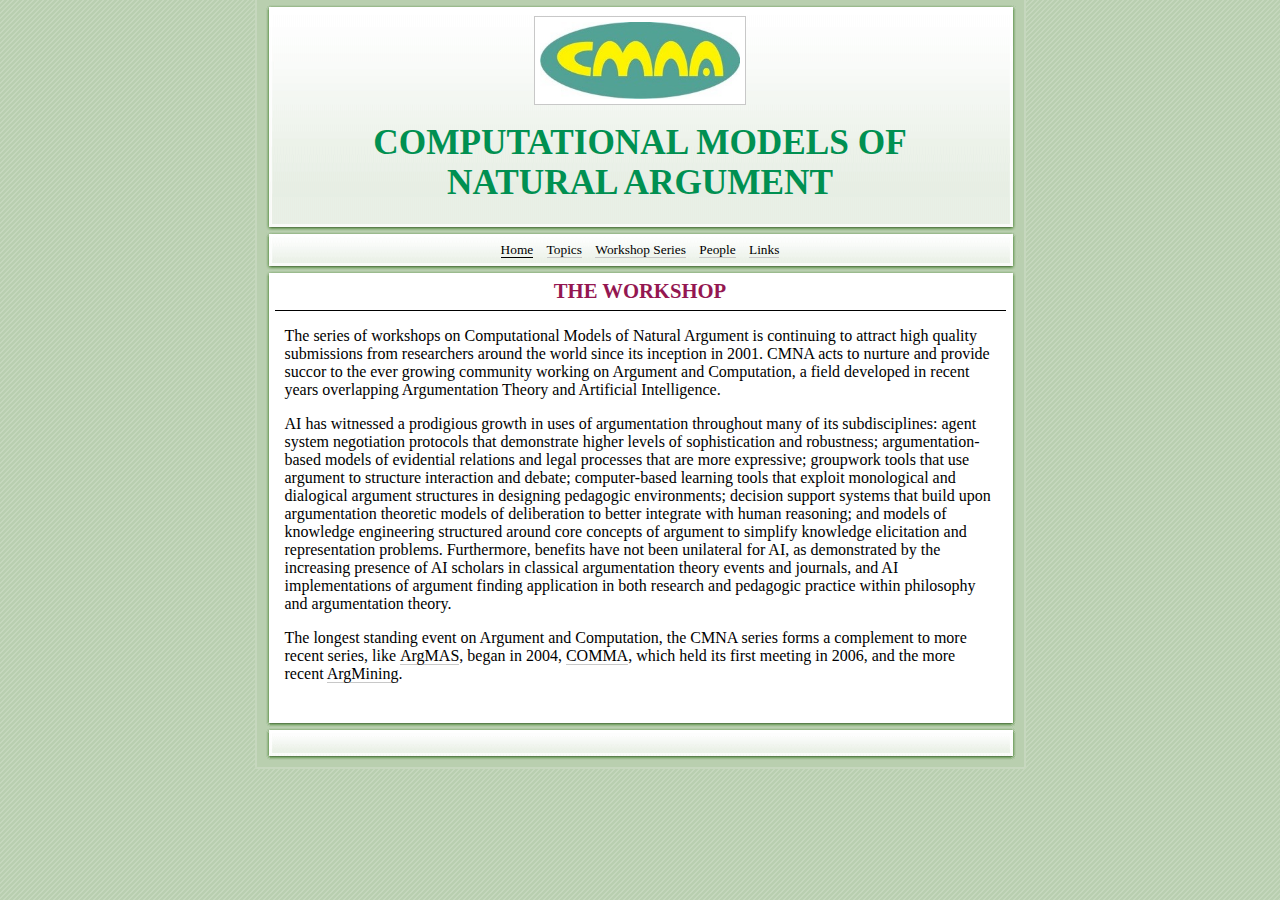
<file: index.html>
<!DOCTYPE html>
<html xmlns="http://www.w3.org/1999/xhtml" xml:lang="en" lang="en">
	<head>
		<meta charset="utf-8" />
				<title>The Workshop | Computational Models of Natural Argument</title>
		<meta name="robots" content="all" />
		<meta name="generator" content="Sandvox 2.9" />
		<meta name="viewport" content="width=772" />
		<meta http-equiv="X-UA-Compatible" content="IE=100" />
		<link rel="shortcut icon" type="image/x-icon" href="favicon.ico" />
<!--		<link rel="image_src" href="_Media/cmna-logo.jpeg" type="image/jpeg" />
		<link rel="apple-touch-icon" href="_Media/cmna-logo-2.jpeg" />-->
		<link rel="canonical" href="http://www.cmna.info/" />
		<link rel="stylesheet" type="text/css" href="sandvox_NeoNews_green/main.css" title="Neo News Green" /><!--[if lt IE 6]>
		<link rel="stylesheet" type="text/css" href="sandvox_NeoNews_green/ie.css" /><![endif]-->
		<!--
		Photo credits for this website's design: <http://www.cmna.info/sandvox_NeoNews_green/Credits.rtf>
		Licensing for this website's design:     <http://www.cmna.info/sandvox_NeoNews_green/License.rtf>
		-->
		
	</head>
	<body class="sandvox has-page-title no-sidebar no-custom-banner home-page no-IR" id="www_cmna_info" >
				<div id="page-container">
			<div id="page">
				<div id="page-top" class="has-logo has-title no-tagline">
					<div id="title">
						<span id="logo-container"><img id="logo" src="media/cmna-logo.jpeg" alt="cmna-logo" width="200" height="77" /></span>
						<h1 class="title"><span class="in"><span style="color: rgb(0, 144, 81);">Computational Models of Natural Argument</span></span></h1>
					</div><!-- title -->
					<div id="sitemenu-container">
						<div id="sitemenu">
							<h2 class="hidden">Site Navigation<a href="#page-content" rel="nofollow">[Skip]</a></h2>
							<div id="sitemenu-content">
								<ul>
									<li class="i1 o currentPage"><span class="in">Home</span></li>
									<li class="i2 e"><a href="topics.html" title="Topics"><span class="in">Topics</span></a></li>
									<li class="i3 o"><a href="workshops.html" title="Workshops"><span class="in">Workshop Series</span></a></li>
									<li class="i4 e"><a href="people.html" title="People"><span class="in">People</span></a></li>
									<li class="i5 o last-item last"><a href="links.html" title="Links"><span class="in">Links</span></a></li>
								</ul>
							</div> <!-- /sitemenu-content -->
						</div> <!-- /sitemenu -->
					</div> <!-- sitemenu-container -->
				</div> <!-- page-top -->
				<div class="clear below-page-top"></div>
				<div id="page-content" class="">
					<div id="main">
						<div id="main-top"></div>
						<div id="main-content">
							<h2 class="title"><span class="in"><strong><span style="color: rgb(148, 23, 81);">The Workshop</span></strong></span></h2>
							<div class="article">
								<div class="article-content">
									<div class="RichTextElement">
										<div><p style="font-size: 16px;">The series of workshops on Computational Models of Natural Argument is continuing to attract high quality submissions from researchers around the world since its inception in 2001. CMNA acts to nurture and provide succor to the ever growing community working on Argument and Computation, a field developed in recent years overlapping Argumentation Theory and Artificial Intelligence. </p><p style="font-size: 16px;">AI has witnessed a prodigious growth in uses of argumentation throughout many of its subdisciplines: agent system negotiation protocols that demonstrate higher levels of sophistication and robustness; argumentation-based models of evidential relations and legal processes that are more expressive; groupwork tools that use argument to structure interaction and debate; computer-based learning tools that exploit monological and dialogical argument structures in designing pedagogic environments; decision support systems that build upon argumentation theoretic models of deliberation to better integrate with human reasoning; and models of knowledge engineering structured around core concepts of argument to simplify knowledge elicitation and representation problems. Furthermore, benefits have not been unilateral for AI, as demonstrated by the increasing presence of AI scholars in classical argumentation theory events and journals, and AI implementations of argument finding application in both research and pedagogic practice within philosophy and argumentation theory. </p><p><span style="font-size: 16px;">The longest standing event on Argument and Computation, the CMNA series forms a complement to more recent series, like <a href="http://www.mit.edu/~irahwan/argmas/" target="_blank">ArgMAS</a>, began in 2004, <a href="http://www.comma-conf.org/" target="_blank">COMMA</a>, which held its first meeting in 2006, and the more recent <a href="https://argmining19.webis.de/past-workshops.html" target="_blank">ArgMining</a>.</span></p>
											</div>
									</div>
								</div> <!-- /article-content -->
								<div class="article-info">
								</div> <!-- /article-info -->
							</div> <!-- /article -->
						</div> <!-- main-content -->
						<div id="main-bottom"></div>
					</div> <!-- main -->
				</div> <!-- content -->
				<div class="clear below-content"></div>
				<div id="page-bottom">
					<div id="page-bottom-contents">
						
						<div class="hidden"> <a rel="nofollow" href="#title">[Back To Top]</a></div>
					</div>
				</div> <!-- page-bottom -->
			</div> <!-- container -->
			<div id="extraDiv1"><span></span></div><div id="extraDiv2"><span></span></div><div id="extraDiv3"><span></span></div><div id="extraDiv4"><span></span></div><div id="extraDiv5"><span></span></div><div id="extraDiv6"><span></span></div>
		</div> <!-- specific body type -->
		<script src="//ajax.aspnetcdn.com/ajax/jQuery/jquery-1.9.1.min.js"></script>
		<script>
		if (typeof jQuery === 'undefined') document.write('<scr'+'ipt src="resources/jquery-1.9.1.min.js"></scr'+'ipt>');
		</script>
		
		
	</body>
</html>
</file>
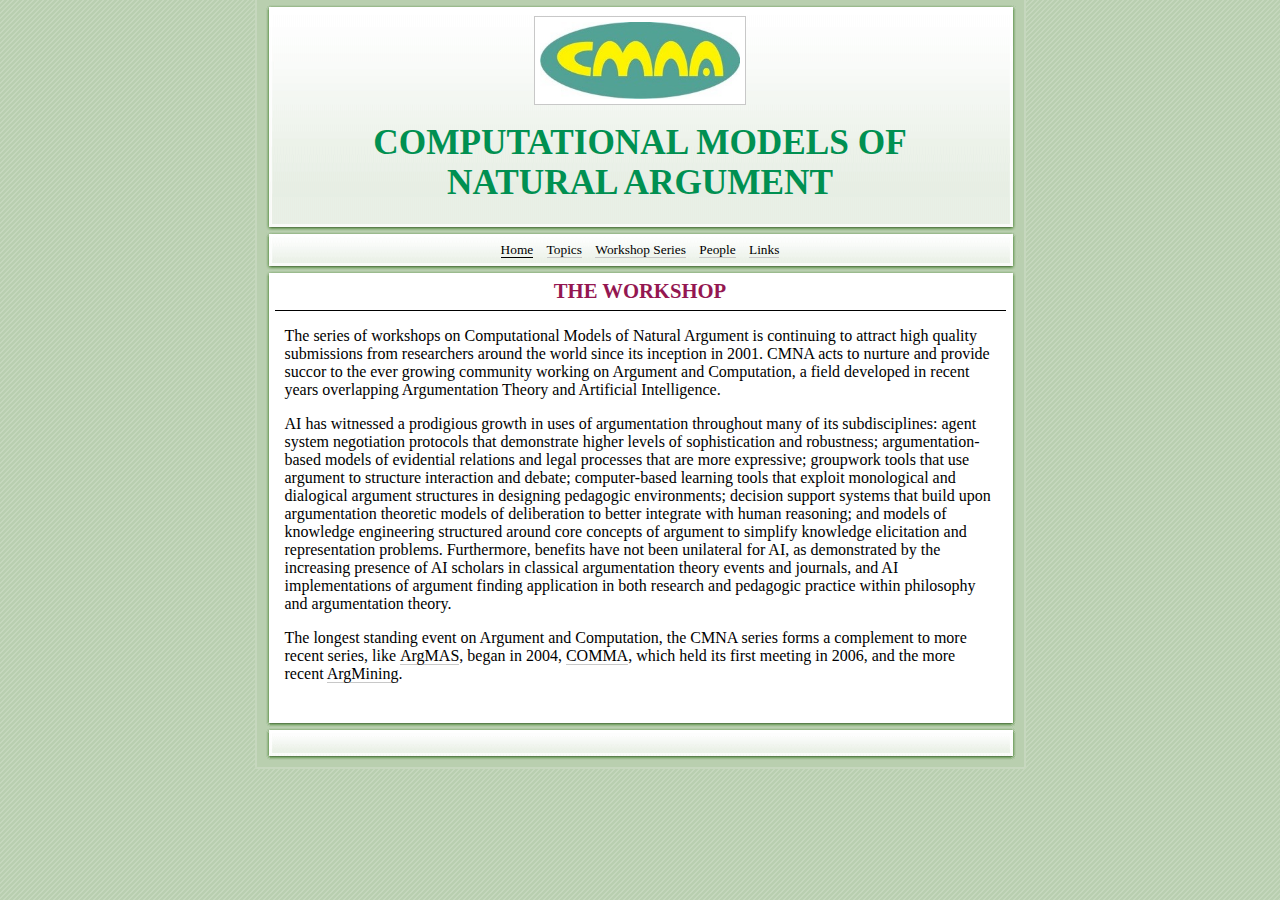
<file: docs/index.html>
<!DOCTYPE html>
<html xmlns="http://www.w3.org/1999/xhtml" xml:lang="en" lang="en">
	<head>
		<meta charset="utf-8" />
				<title>The Workshop | Computational Models of Natural Argument</title>
		<meta name="robots" content="all" />
		<meta name="generator" content="Sandvox 2.9" />
		<meta name="viewport" content="width=772" />
		<meta http-equiv="X-UA-Compatible" content="IE=100" />
		<link rel="shortcut icon" type="image/x-icon" href="favicon.ico" />
		<link rel="image_src" href="_Media/cmna-logo.jpeg" type="image/jpeg" />
		<link rel="apple-touch-icon" href="_Media/cmna-logo-2.jpeg" />
		<link rel="canonical" href="http://www.cmna.info/" />
		<link rel="stylesheet" type="text/css" href="sandvox_NeoNews_green/main.css" title="Neo News Green" /><!--[if lt IE 6]>
		<link rel="stylesheet" type="text/css" href="sandvox_NeoNews_green/ie.css" /><![endif]-->
		<!--
		Photo credits for this website's design: <http://www.cmna.info/sandvox_NeoNews_green/Credits.rtf>
		Licensing for this website's design:     <http://www.cmna.info/sandvox_NeoNews_green/License.rtf>
		-->
		
	</head>
	<body class="sandvox has-page-title no-sidebar no-custom-banner home-page no-IR" id="www_cmna_info" >
				<div id="page-container">
			<div id="page">
				<div id="page-top" class="has-logo has-title no-tagline">
					<div id="title">
						<span id="logo-container"><img id="logo" src="_Media/cmna-logo.jpeg" alt="cmna-logo" width="200" height="77" /></span>
						<h1 class="title"><span class="in"><span style="color: rgb(0, 144, 81);">Computational Models of Natural Argument</span></span></h1>
					</div><!-- title -->
					<div id="sitemenu-container">
						<div id="sitemenu">
							<h2 class="hidden">Site Navigation<a href="#page-content" rel="nofollow">[Skip]</a></h2>
							<div id="sitemenu-content">
								<ul>
									<li class="i1 o currentPage"><span class="in">Home</span></li>
									<li class="i2 e"><a href="topics.html" title="Topics"><span class="in">Topics</span></a></li>
									<li class="i3 o"><a href="workshops.html" title="Workshops"><span class="in">Workshop Series</span></a></li>
									<li class="i4 e"><a href="people.html" title="People"><span class="in">People</span></a></li>
									<li class="i5 o last-item last"><a href="links.html" title="Links"><span class="in">Links</span></a></li>
								</ul>
							</div> <!-- /sitemenu-content -->
						</div> <!-- /sitemenu -->
					</div> <!-- sitemenu-container -->
				</div> <!-- page-top -->
				<div class="clear below-page-top"></div>
				<div id="page-content" class="">
					<div id="main">
						<div id="main-top"></div>
						<div id="main-content">
							<h2 class="title"><span class="in"><strong><span style="color: rgb(148, 23, 81);">The Workshop</span></strong></span></h2>
							<div class="article">
								<div class="article-content">
									<div class="RichTextElement">
										<div><p style="font-size: 16px;">The series of workshops on Computational Models of Natural Argument is continuing to attract high quality submissions from researchers around the world since its inception in 2001. CMNA acts to nurture and provide succor to the ever growing community working on Argument and Computation, a field developed in recent years overlapping Argumentation Theory and Artificial Intelligence. </p><p style="font-size: 16px;">AI has witnessed a prodigious growth in uses of argumentation throughout many of its subdisciplines: agent system negotiation protocols that demonstrate higher levels of sophistication and robustness; argumentation-based models of evidential relations and legal processes that are more expressive; groupwork tools that use argument to structure interaction and debate; computer-based learning tools that exploit monological and dialogical argument structures in designing pedagogic environments; decision support systems that build upon argumentation theoretic models of deliberation to better integrate with human reasoning; and models of knowledge engineering structured around core concepts of argument to simplify knowledge elicitation and representation problems. Furthermore, benefits have not been unilateral for AI, as demonstrated by the increasing presence of AI scholars in classical argumentation theory events and journals, and AI implementations of argument finding application in both research and pedagogic practice within philosophy and argumentation theory. </p><p><span style="font-size: 16px;">The longest standing event on Argument and Computation, the CMNA series forms a complement to more recent series, like <a href="http://www.mit.edu/~irahwan/argmas/" target="_blank">ArgMAS</a>, began in 2004, <a href="http://www.comma-conf.org/" target="_blank">COMMA</a>, which held its first meeting in 2006, and the more recent <a href="https://argmining19.webis.de/past-workshops.html" target="_blank">ArgMining</a>.</span></p>
											</div>
									</div>
								</div> <!-- /article-content -->
								<div class="article-info">
								</div> <!-- /article-info -->
							</div> <!-- /article -->
						</div> <!-- main-content -->
						<div id="main-bottom"></div>
					</div> <!-- main -->
				</div> <!-- content -->
				<div class="clear below-content"></div>
				<div id="page-bottom">
					<div id="page-bottom-contents">
						
						<div class="hidden"> <a rel="nofollow" href="#title">[Back To Top]</a></div>
					</div>
				</div> <!-- page-bottom -->
			</div> <!-- container -->
			<div id="extraDiv1"><span></span></div><div id="extraDiv2"><span></span></div><div id="extraDiv3"><span></span></div><div id="extraDiv4"><span></span></div><div id="extraDiv5"><span></span></div><div id="extraDiv6"><span></span></div>
		</div> <!-- specific body type -->
		<script src="//ajax.aspnetcdn.com/ajax/jQuery/jquery-1.9.1.min.js"></script>
		<script>
		if (typeof jQuery === 'undefined') document.write('<scr'+'ipt src="_Resources/jquery-1.9.1.min.js"></scr'+'ipt>');
		</script>
		
		
	</body>
</html>
</file>
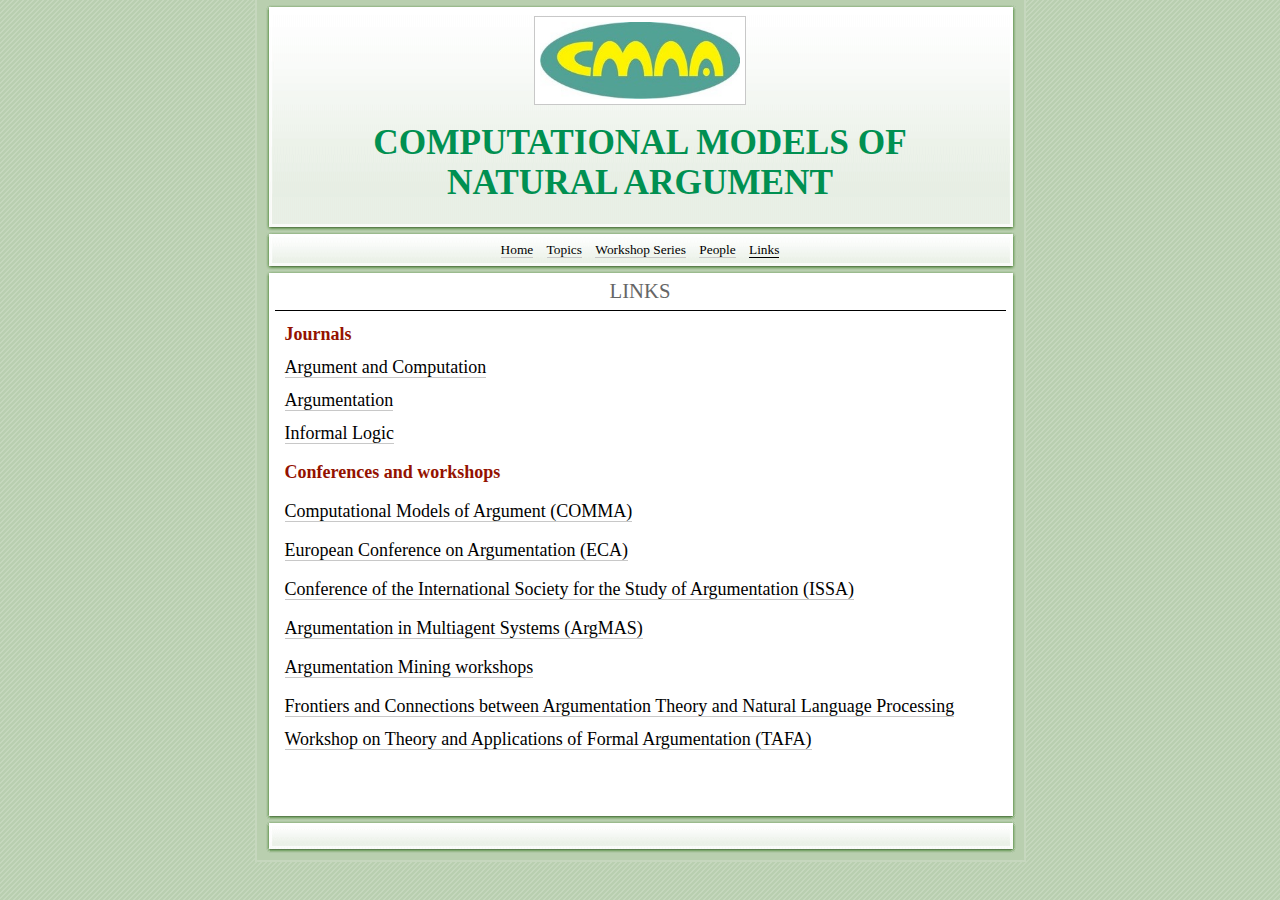
<file: links.html>
<!DOCTYPE html>
<html xmlns="http://www.w3.org/1999/xhtml" xml:lang="en" lang="en">
	<head>
		<meta charset="utf-8" />
				<title>Links | Computational Models of Natural Argument</title>
		<meta name="robots" content="all" />
		<meta name="generator" content="Sandvox 2.9" />
		<meta name="viewport" content="width=772" />
		<meta http-equiv="X-UA-Compatible" content="IE=100" />
		<link rel="shortcut icon" type="image/x-icon" href="favicon.ico" />
		<link rel="image_src" href="http://www.cmna.info/media/cmna-logo-archive.jpeg" type="image/jpeg" />
		<link rel="canonical" href="http://www.cmna.info/links.html" />
		<link rel="stylesheet" type="text/css" href="sandvox_NeoNews_green/main.css" title="Neo News Green" /><!--[if lt IE 6]>
		<link rel="stylesheet" type="text/css" href="sandvox_NeoNews_green/ie.css" /><![endif]-->
		<!--
		Photo credits for this website's design: <http://www.cmna.info/sandvox_NeoNews_green/Credits.rtf>
		Licensing for this website's design:     <http://www.cmna.info/sandvox_NeoNews_green/License.rtf>
		-->
		
	</head>
	<body class="sandvox has-page-title no-sidebar no-custom-banner no-navigation no-IR" id="www_cmna_info" >
				<div id="page-container">
			<div id="page">
				<div id="page-top" class="has-logo has-title no-tagline">
					<div id="title">
						<a href="index.html" class="imageLink"><span id="logo-container"><img id="logo" src="media/cmna-logo.jpeg" alt="cmna-logo" width="200" height="77" /></span></a>
						<h1 class="title in"><a href="./"><span class="in"><span style="color: rgb(0, 144, 81);">Computational Models of Natural Argument</span></span></a></h1>
					</div><!-- title -->
					<div id="sitemenu-container">
						<div id="sitemenu">
							<h2 class="hidden">Site Navigation<a href="#page-content" rel="nofollow">[Skip]</a></h2>
							<div id="sitemenu-content">
								<ul>
									<li class="i1 o"><a href="./" title="The Workshop"><span class="in">Home</span></a></li>
									<li class="i2 e"><a href="topics.html" title="Topics"><span class="in">Topics</span></a></li>
									<li class="i3 o"><a href="workshops.html" title="Workshops"><span class="in">Workshop Series</span></a></li>
									<li class="i4 e"><a href="people.html" title="People"><span class="in">People</span></a></li>
									<li class="i5 o last-item last currentPage"><span class="in">Links</span></li>
								</ul>
							</div> <!-- /sitemenu-content -->
						</div> <!-- /sitemenu -->
					</div> <!-- sitemenu-container -->
				</div> <!-- page-top -->
				<div class="clear below-page-top"></div>
				<div id="page-content" class="no-navigation">
					<div id="main">
						<div id="main-top"></div>
						<div id="main-content">
							<h2 class="title"><span class="in">Links</span></h2>
							<div class="article">
								<div class="article-content">
									<div class="RichTextElement">
										<div><p style="font-weight: 700;" class="paragraph_style"><span style="color: rgb(148, 18, 0); font-family: Georgia; font-size: 18px;">Journals</span></p><p style="font-weight: 700;" class="paragraph_style"><span style="color: rgb(69, 99, 47); font-family: Georgia; font-size: 18px; font-weight: normal;"><a href="http://www.tandfonline.com/toc/tarc20/current#.Vcdc74eAVCU" target="_blank">Argument and Computation</a></span></p><p style="font-weight: 700;" class="paragraph_style"><span style="color: rgb(69, 99, 47); font-family: Georgia; font-size: 18px; font-weight: normal;"><a href="http://link.springer.com/journal/10503" target="_blank">Argumentation</a></span></p><p style="font-weight: 700;" class="paragraph_style"><span style="color: rgb(69, 99, 47); font-family: Georgia; font-size: 18px; font-weight: normal;"><a href="http://www.informallogic.ca/" target="_blank">Informal Logic</a></span></p><p style="color: rgb(69, 99, 47); font-size: 18px;" class="paragraph_style_3"><span style="color: rgb(148, 18, 0); font-family: Georgia; font-weight: bold;">Conferences and workshops</span></p><p style="color: rgb(69, 99, 47); font-size: 18px;" class="paragraph_style_3"><a href="http://www.comma-conf.org/" target="_blank">Computational Models of Argument (COMMA)</a></p><p style="color: rgb(69, 99, 47); font-size: 18px;" class="paragraph_style_3"><a href="http://ecargument.org/" target="_blank">European Conference on Argumentation (ECA)</a></p><p style="color: rgb(69, 99, 47); font-size: 18px;" class="paragraph_style_3"><a href="http://cf.hum.uva.nl/issa/" target="_blank">Conference of the International Society for the Study of Argumentation (ISSA)</a></p><p style="color: rgb(69, 99, 47); font-size: 18px;" class="paragraph_style_3"><a href="http://www.mit.edu/~irahwan/argmas/" target="_blank">Argumentation in Multiagent Systems (ArgMAS)</a></p><p style="color: rgb(69, 99, 47); font-size: 18px;" class="paragraph_style_3"><a href="http://www.cs.cornell.edu/home/cardie/naacl-2nd-arg-mining/" target="_blank">Argumentation Mining workshops</a></p><p class="paragraph_style_3"><span style="font-size: 18px; color: rgb(69, 99, 47);"><a href="http://www-sop.inria.fr/members/Serena.Villata/BiCi2014/frontiersARG-NLP.html" target="_blank">Frontiers and Connections between Argumentation Theory and Natural Language Processing</a> </span></p><p class="paragraph_style_3"><span style="font-size: 18px; color: rgb(69, 99, 47);"><a href="http://homepages.abdn.ac.uk/n.oren/pages/TAFA-15/" target="_blank">Workshop on Theory and Applications of Formal Argumentation (TAFA)</a></span></p><p class="paragraph_style_3"><br /></p></div>
									</div>
								</div> <!-- /article-content -->
								<div class="article-info">
								</div> <!-- /article-info -->
							</div> <!-- /article -->
						</div> <!-- main-content -->
						<div id="main-bottom"></div>
					</div> <!-- main -->
				</div> <!-- content -->
				<div class="clear below-content"></div>
				<div id="page-bottom">
					<div id="page-bottom-contents">
						
						<div class="hidden"> <a rel="nofollow" href="#title">[Back To Top]</a></div>
					</div>
				</div> <!-- page-bottom -->
			</div> <!-- container -->
			<div id="extraDiv1"><span></span></div><div id="extraDiv2"><span></span></div><div id="extraDiv3"><span></span></div><div id="extraDiv4"><span></span></div><div id="extraDiv5"><span></span></div><div id="extraDiv6"><span></span></div>
		</div> <!-- specific body type -->
		<script src="//ajax.aspnetcdn.com/ajax/jQuery/jquery-1.9.1.min.js"></script>
		<script>
		if (typeof jQuery === 'undefined') document.write('<scr'+'ipt src="resources/jquery-1.9.1.min.js"></scr'+'ipt>');
		</script>
		
		
	</body>
</html>
</file>
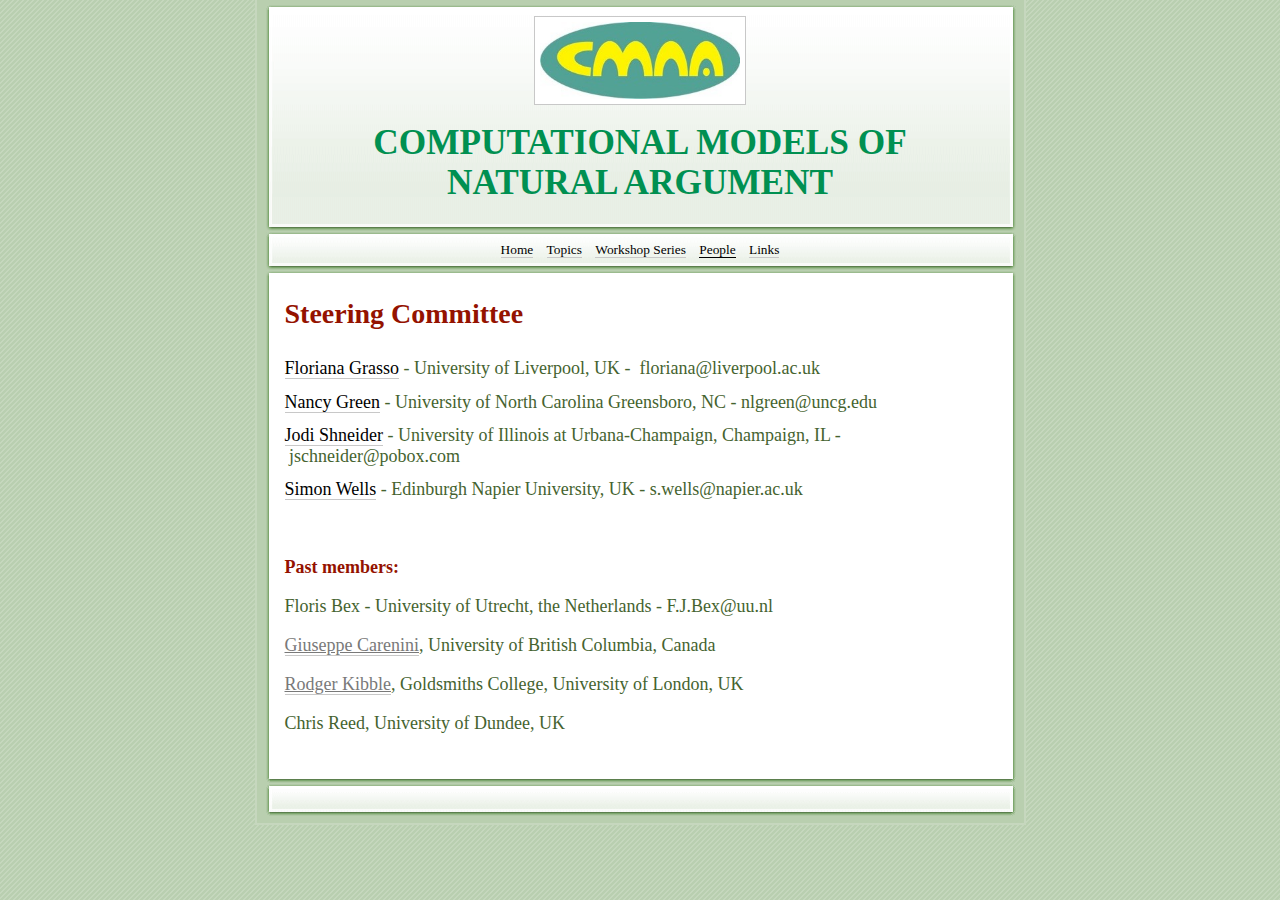
<file: people.html>
<!DOCTYPE html>
<html xmlns="http://www.w3.org/1999/xhtml" xml:lang="en" lang="en">
	<head>
		<meta charset="utf-8" />
				<title>People | Computational Models of Natural Argument</title>
		<meta name="robots" content="all" />
		<meta name="generator" content="Sandvox 2.9" />
		<meta name="viewport" content="width=772" />
		<meta http-equiv="X-UA-Compatible" content="IE=100" />
		<link rel="shortcut icon" type="image/x-icon" href="favicon.ico" />
		<link rel="image_src" href="http://www.cmna.info/media/cmna-logo-archive.jpeg" type="image/jpeg" />
		<link rel="canonical" href="http://www.cmna.info/people.html" />
		<link rel="stylesheet" type="text/css" href="sandvox_NeoNews_green/main.css" title="Neo News Green" /><!--[if lt IE 6]>
		<link rel="stylesheet" type="text/css" href="sandvox_NeoNews_green/ie.css" /><![endif]-->
		<!--
		Photo credits for this website's design: <http://www.cmna.info/sandvox_NeoNews_green/Credits.rtf>
		Licensing for this website's design:     <http://www.cmna.info/sandvox_NeoNews_green/License.rtf>
		-->
		
	</head>
	<body class="sandvox no-page-title no-sidebar no-custom-banner no-navigation no-IR" id="www_cmna_info" >
				<div id="page-container">
			<div id="page">
				<div id="page-top" class="has-logo has-title no-tagline">
					<div id="title">
						<a href="index.html" class="imageLink"><span id="logo-container"><img id="logo" src="media/cmna-logo.jpeg" alt="cmna-logo" width="200" height="77" /></span></a>
						<h1 class="title in"><a href="./"><span class="in"><span style="color: rgb(0, 144, 81);">Computational Models of Natural Argument</span></span></a></h1>
					</div><!-- title -->
					<div id="sitemenu-container">
						<div id="sitemenu">
							<h2 class="hidden">Site Navigation<a href="#page-content" rel="nofollow">[Skip]</a></h2>
							<div id="sitemenu-content">
								<ul>
									<li class="i1 o"><a href="./" title="The Workshop"><span class="in">Home</span></a></li>
									<li class="i2 e"><a href="topics.html" title="Topics"><span class="in">Topics</span></a></li>
									<li class="i3 o"><a href="workshops.html" title="Workshops"><span class="in">Workshop Series</span></a></li>
									<li class="i4 e currentPage"><span class="in">People</span></li>
									<li class="i5 o last-item last"><a href="links.html" title="Links"><span class="in">Links</span></a></li>
								</ul>
							</div> <!-- /sitemenu-content -->
						</div> <!-- /sitemenu -->
					</div> <!-- sitemenu-container -->
				</div> <!-- page-top -->
				<div class="clear below-page-top"></div>
				<div id="page-content" class="no-navigation">
					<div id="main">
						<div id="main-top"></div>
						<div id="main-content">
							<div class="article">
								<div class="article-content">
									<div class="RichTextElement">
										<div><p style="color: rgb(148, 18, 0); font-size: 28px; font-weight: 700;" class="paragraph_style"><span style="font-family: Georgia;">Steering Committee</span></p>
<p><span style="font-family: Georgia; color: rgb(69, 99, 47); font-size: 18px;"><a href="https://cgi.csc.liv.ac.uk/~floriana/Home.html">Floriana Grasso</a> - University of Liverpool, UK -  floriana@liverpool.ac.uk</span></p>
<p><span style="color: rgb(69, 99, 47); font-size: 18px; font-family: Georgia;"><a href="https://compsci.uncg.edu/faculty/green/">Nancy Green</a> - </span><span style="font-size: 18px; color: rgb(69, 99, 47); font-family: Georgia;">University of North Carolina Greensboro, NC - </span><span style="color: rgb(69, 99, 47); font-size: 18px; font-family: Georgia;">nlgreen@uncg.edu</span></p>
<p><span style="color: rgb(69, 99, 47); font-size: 18px; font-family: Georgia;"><a href="http://jodischneider.com/jodi.html">Jodi Shneider</a> - </span><span style="font-size: 18px; color: rgb(69, 99, 47); font-family: Georgia;">University of Illinois at Urbana-Champaign, Champaign, IL - </span><span style="color: rgb(69, 99, 47); font-size: 18px; font-family: Georgia;">jschneider@pobox.com</span></p>
<p><span style="color: rgb(69, 99, 47); font-size: 18px; font-family: Georgia;"><a href="http://www.simonwells.org/">Simon Wells</a> - </span><span style="font-size: 18px; color: rgb(69, 99, 47); font-family: Georgia;">Edinburgh Napier University, UK - </span><span style="color: rgb(69, 99, 47); font-size: 18px; font-family: Georgia;">s.wells@napier.ac.uk</span></p>



<p style="color: rgb(69, 99, 47); font-size: 18px; font-weight: 700;" class="paragraph_style_2"><span style="font-family: Georgia;"><br /></span></p><p style="color: rgb(69, 99, 47); font-size: 18px; font-weight: 700;" class="paragraph_style_2"><span style="font-family: Georgia; color: rgb(148, 18, 0);">Past members:

<p><span style="color: rgb(69, 99, 47); font-size: 18px; font-family: Georgia;">Floris Bex - </span><span style="font-size: 18px; color: rgb(69, 99, 47); font-family: Georgia;">University of Utrecht, the Netherlands - </span><span style="color: rgb(69, 99, 47); font-size: 18px; font-family: Georgia;">F.J.Bex@uu.nl</span></p>
</span></p><p style="color: rgb(69, 99, 47); font-size: 18px;" class="paragraph_style_3"><span style="font-family: Georgia;"><a title="http://www.cs.ubc.ca/~carenini" href="http://www.cs.ubc.ca/~carenini" style="color: rgb(121, 121, 121); text-decoration: underline;">Giuseppe Carenini</a>, University of British Columbia, Canada</span></p><p style="color: rgb(69, 99, 47); font-size: 18px;" class="paragraph_style_4"><span style="font-family: Georgia;"><a title="http://www.doc.gold.ac.uk/~mas01rk/" href="http://www.doc.gold.ac.uk/~mas01rk/" style="color: rgb(121, 121, 121); text-decoration: underline;">Rodger Kibble</a>, Goldsmiths College, University of London, UK </span></p><p style="color: rgb(69, 99, 47); font-size: 18px;" class="paragraph_style_4"><span style="font-family: Georgia;">Chris Reed, University of Dundee, UK</span></p></div>
									</div>
								</div> <!-- /article-content -->
								<div class="article-info">
								</div> <!-- /article-info -->
							</div> <!-- /article -->
						</div> <!-- main-content -->
						<div id="main-bottom"></div>
					</div> <!-- main -->
				</div> <!-- content -->
				<div class="clear below-content"></div>
				<div id="page-bottom">
					<div id="page-bottom-contents">
						
						<div class="hidden"> <a rel="nofollow" href="#title">[Back To Top]</a></div>
					</div>
				</div> <!-- page-bottom -->
			</div> <!-- container -->
			<div id="extraDiv1"><span></span></div><div id="extraDiv2"><span></span></div><div id="extraDiv3"><span></span></div><div id="extraDiv4"><span></span></div><div id="extraDiv5"><span></span></div><div id="extraDiv6"><span></span></div>
		</div> <!-- specific body type -->
		<script src="//ajax.aspnetcdn.com/ajax/jQuery/jquery-1.9.1.min.js"></script>
		<script>
		if (typeof jQuery === 'undefined') document.write('<scr'+'ipt src="resources/jquery-1.9.1.min.js"></scr'+'ipt>');
		</script>
		
		
	</body>
</html>
</file>
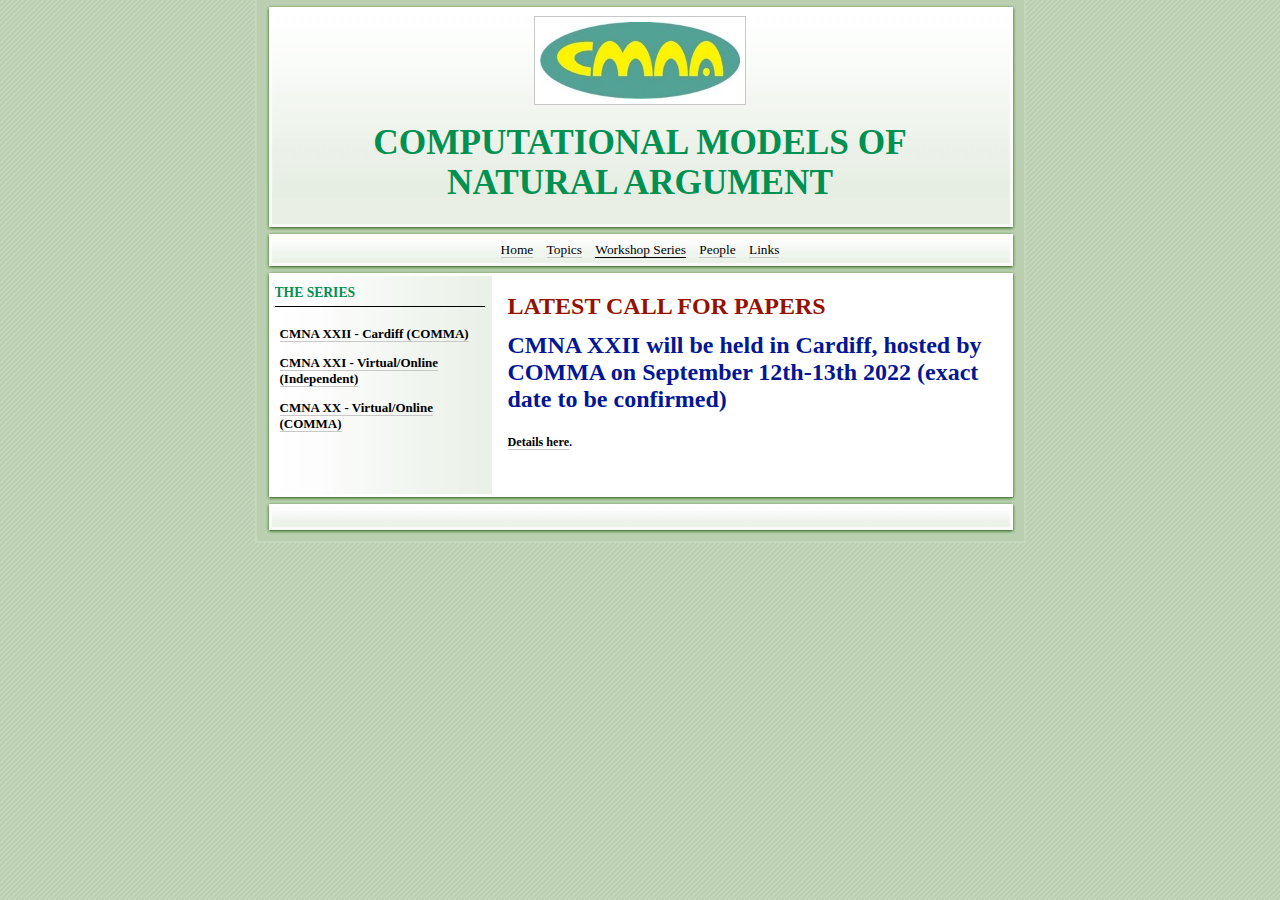
<file: workshops.html>
<!DOCTYPE html>
<html xmlns="http://www.w3.org/1999/xhtml" xml:lang="en" lang="en">
	<head>
		<meta charset="utf-8" />
				<title>Workshops | Computational Models of Natural Argument</title>
		<meta name="robots" content="all" />
		<meta name="generator" content="Sandvox 2.9" />
		<meta name="viewport" content="width=772" />
		<meta http-equiv="X-UA-Compatible" content="IE=100" />
		<link rel="shortcut icon" type="image/x-icon" href="favicon.ico" />
		<link rel="image_src" href="http://www.cmna.info/media/cmna-logo-archive.jpeg" type="image/jpeg" />
		<link rel="canonical" href="http://www.cmna.info/workshops.html" />
		<link rel="stylesheet" type="text/css" href="sandvox_NeoNews_green/main.css" title="Neo News Green" /><!--[if lt IE 6]>
		<link rel="stylesheet" type="text/css" href="sandvox_NeoNews_green/ie.css" /><![endif]-->
		<!--
		Photo credits for this website's design: <http://www.cmna.info/sandvox_NeoNews_green/Credits.rtf>
		Licensing for this website's design:     <http://www.cmna.info/sandvox_NeoNews_green/License.rtf>
		-->
		
	</head>
	<body class="sandvox no-page-title allow-sidebar no-custom-banner no-navigation no-IR" id="www_cmna_info" >
				<div id="page-container">
			<div id="page">
				<div id="page-top" class="has-logo has-title no-tagline">
					<div id="title">
						<a href="index.html" class="imageLink"><span id="logo-container"><img id="logo" src="media/cmna-logo.jpeg" alt="cmna-logo" width="200" height="77" /></span></a>
						<h1 class="title in"><a href="./"><span class="in"><span style="color: rgb(0, 144, 81);">Computational Models of Natural Argument</span></span></a></h1>
					</div><!-- title -->
					<div id="sitemenu-container">
						<div id="sitemenu">
							<h2 class="hidden">Site Navigation<a href="#page-content" rel="nofollow">[Skip]</a></h2>
							<div id="sitemenu-content">
								<ul>
									<li class="i1 o"><a href="./" title="The Workshop"><span class="in">Home</span></a></li>
									<li class="i2 e"><a href="topics.html" title="Topics"><span class="in">Topics</span></a></li>
									<li class="i3 o currentPage"><span class="in">Workshop Series</span></li>
									<li class="i4 e"><a href="people.html" title="People"><span class="in">People</span></a></li>
									<li class="i5 o last-item last"><a href="links.html" title="Links"><span class="in">Links</span></a></li>
								</ul>
							</div> <!-- /sitemenu-content -->
						</div> <!-- /sitemenu -->
					</div> <!-- sitemenu-container -->
				</div> <!-- page-top -->
				<div class="clear below-page-top"></div>
				<div id="page-content" class="no-navigation">
					<div id="sidebar-container">
						<div id="sidebar">
							<div id="sidebar-top"></div>
							<div id="sidebar-content">
								<h3 class="hidden">Sidebar<a rel="nofollow" href="#main">[Skip]</a></h3>
								<div class="pagelet titled i1 o last-item">
									<h4 class="title pagelet-title"><span class="in"><span style="color: rgb(0, 144, 81);"><strong>THE SERIES</strong></span></span></h4>
									<div class="pagelet-body">
										<div class="RichTextElement">
											<div>
<!-- <div w3-include-html="series.html"></div> -->	
<!-- ?php include("series.php");?> --> 
<!-- link rel="import" href="series.html" -->
<!--#include virtual="series.html" -->
<p style="font-size: 13px;"><span style="color: rgb(0, 144, 81);">

<a href="https://cmna-workshop.github.io/cmna22/"><strong>CMNA XXII - Cardiff (COMMA)</strong></span></p><p style="font-size: 13px;"><span style="color: rgb(0, 144, 81);">


<a href="https://cmna-workshop.github.io/cmna21/"><strong>CMNA XXI - Virtual/Online (Independent)</strong></span></p><p style="font-size: 13px;"><span style="color: rgb(0, 144, 81);">

<a href="https://cmna-workshop.github.io/cmna20/"><strong>CMNA XX - Virtual/Online (COMMA)</strong></span></p><p style="font-size: 13px;"><span style="color: rgb(0, 144, 81);">

											</div>
										</div>
									</div>
								</div>
							</div> <!-- sidebar-content -->
							<div id="sidebar-bottom"></div>
						</div> <!-- sidebar -->
					</div> <!-- sidebar-container -->
					<div id="main">
						<div id="main-top"></div>
						<div id="main-content">
							<div class="article">
								<div class="article-content">
									<div class="RichTextElement">
										<div><p style="color: rgb(148, 18, 0);" class="paragraph_style"><strong><span style="font-size: 24px; font-family: Georgia;">LATEST CALL FOR PAPERS</span></strong></p><p style="color: rgb(3, 23, 147);" class="paragraph_style_1"><strong><span style="font-size: 24px; font-family: Georgia;">CMNA XXII will be held in Cardiff, hosted by COMMA on September 12th-13th 2022 (exact date to be confirmed)</span></strong></p><p style="color: rgb(3, 23, 147);" class="paragraph_style_1"><strong><span style="font-size: 24px; font-family: Georgia;"><a href="http://www.cmna.info/CMNA22/" target="_blank">Details here</a>.</span></strong></p></div>
									</div>
								</div> <!-- /article-content -->
								<div class="article-info">
								</div> <!-- /article-info -->
							</div> <!-- /article -->
						</div> <!-- main-content -->
						<div id="main-bottom"></div>
					</div> <!-- main -->
				</div> <!-- content -->
				<div class="clear below-content"></div>
				<div id="page-bottom">
					<div id="page-bottom-contents">
						
						<div class="hidden"> <a rel="nofollow" href="#title">[Back To Top]</a></div>
					</div>
				</div> <!-- page-bottom -->
			</div> <!-- container -->
			<div id="extraDiv1"><span></span></div><div id="extraDiv2"><span></span></div><div id="extraDiv3"><span></span></div><div id="extraDiv4"><span></span></div><div id="extraDiv5"><span></span></div><div id="extraDiv6"><span></span></div>
		</div> <!-- specific body type -->
		<script src="//ajax.aspnetcdn.com/ajax/jQuery/jquery-1.9.1.min.js"></script>
		<script>
		if (typeof jQuery === 'undefined') document.write('<scr'+'ipt src="resources/jquery-1.9.1.min.js"></scr'+'ipt>');
		</script>
		
		
	</body>
</html>
</file>
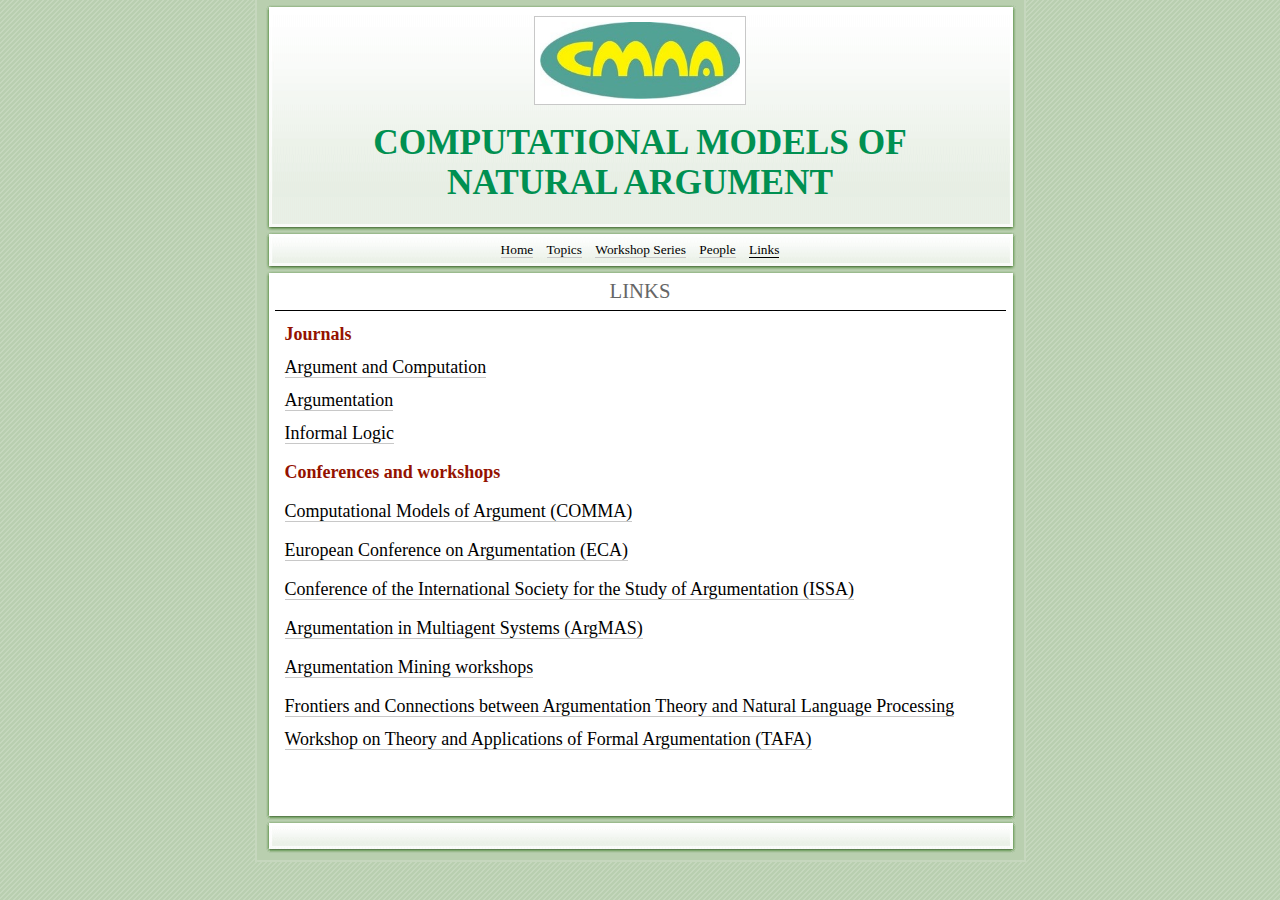
<file: docs/links.html>
<!DOCTYPE html>
<html xmlns="http://www.w3.org/1999/xhtml" xml:lang="en" lang="en">
	<head>
		<meta charset="utf-8" />
				<title>Links | Computational Models of Natural Argument</title>
		<meta name="robots" content="all" />
		<meta name="generator" content="Sandvox 2.9" />
		<meta name="viewport" content="width=772" />
		<meta http-equiv="X-UA-Compatible" content="IE=100" />
		<link rel="shortcut icon" type="image/x-icon" href="favicon.ico" />
		<link rel="image_src" href="http://www.cmna.info/_Media/cmna-logo-archive.jpeg" type="image/jpeg" />
		<link rel="canonical" href="http://www.cmna.info/links.html" />
		<link rel="stylesheet" type="text/css" href="sandvox_NeoNews_green/main.css" title="Neo News Green" /><!--[if lt IE 6]>
		<link rel="stylesheet" type="text/css" href="sandvox_NeoNews_green/ie.css" /><![endif]-->
		<!--
		Photo credits for this website's design: <http://www.cmna.info/sandvox_NeoNews_green/Credits.rtf>
		Licensing for this website's design:     <http://www.cmna.info/sandvox_NeoNews_green/License.rtf>
		-->
		
	</head>
	<body class="sandvox has-page-title no-sidebar no-custom-banner no-navigation no-IR" id="www_cmna_info" >
				<div id="page-container">
			<div id="page">
				<div id="page-top" class="has-logo has-title no-tagline">
					<div id="title">
						<a href="./" class="imageLink"><span id="logo-container"><img id="logo" src="_Media/cmna-logo.jpeg" alt="cmna-logo" width="200" height="77" /></span></a>
						<h1 class="title in"><a href="./"><span class="in"><span style="color: rgb(0, 144, 81);">Computational Models of Natural Argument</span></span></a></h1>
					</div><!-- title -->
					<div id="sitemenu-container">
						<div id="sitemenu">
							<h2 class="hidden">Site Navigation<a href="#page-content" rel="nofollow">[Skip]</a></h2>
							<div id="sitemenu-content">
								<ul>
									<li class="i1 o"><a href="./" title="The Workshop"><span class="in">Home</span></a></li>
									<li class="i2 e"><a href="topics.html" title="Topics"><span class="in">Topics</span></a></li>
									<li class="i3 o"><a href="workshops.html" title="Workshops"><span class="in">Workshop Series</span></a></li>
									<li class="i4 e"><a href="people.html" title="People"><span class="in">People</span></a></li>
									<li class="i5 o last-item last currentPage"><span class="in">Links</span></li>
								</ul>
							</div> <!-- /sitemenu-content -->
						</div> <!-- /sitemenu -->
					</div> <!-- sitemenu-container -->
				</div> <!-- page-top -->
				<div class="clear below-page-top"></div>
				<div id="page-content" class="no-navigation">
					<div id="main">
						<div id="main-top"></div>
						<div id="main-content">
							<h2 class="title"><span class="in">Links</span></h2>
							<div class="article">
								<div class="article-content">
									<div class="RichTextElement">
										<div><p style="font-weight: 700;" class="paragraph_style"><span style="color: rgb(148, 18, 0); font-family: Georgia; font-size: 18px;">Journals</span></p><p style="font-weight: 700;" class="paragraph_style"><span style="color: rgb(69, 99, 47); font-family: Georgia; font-size: 18px; font-weight: normal;"><a href="http://www.tandfonline.com/toc/tarc20/current#.Vcdc74eAVCU" target="_blank">Argument and Computation</a></span></p><p style="font-weight: 700;" class="paragraph_style"><span style="color: rgb(69, 99, 47); font-family: Georgia; font-size: 18px; font-weight: normal;"><a href="http://link.springer.com/journal/10503" target="_blank">Argumentation</a></span></p><p style="font-weight: 700;" class="paragraph_style"><span style="color: rgb(69, 99, 47); font-family: Georgia; font-size: 18px; font-weight: normal;"><a href="http://www.informallogic.ca/" target="_blank">Informal Logic</a></span></p><p style="color: rgb(69, 99, 47); font-size: 18px;" class="paragraph_style_3"><span style="color: rgb(148, 18, 0); font-family: Georgia; font-weight: bold;">Conferences and workshops</span></p><p style="color: rgb(69, 99, 47); font-size: 18px;" class="paragraph_style_3"><a href="http://www.comma-conf.org/" target="_blank">Computational Models of Argument (COMMA)</a></p><p style="color: rgb(69, 99, 47); font-size: 18px;" class="paragraph_style_3"><a href="http://ecargument.org/" target="_blank">European Conference on Argumentation (ECA)</a></p><p style="color: rgb(69, 99, 47); font-size: 18px;" class="paragraph_style_3"><a href="http://cf.hum.uva.nl/issa/" target="_blank">Conference of the International Society for the Study of Argumentation (ISSA)</a></p><p style="color: rgb(69, 99, 47); font-size: 18px;" class="paragraph_style_3"><a href="http://www.mit.edu/~irahwan/argmas/" target="_blank">Argumentation in Multiagent Systems (ArgMAS)</a></p><p style="color: rgb(69, 99, 47); font-size: 18px;" class="paragraph_style_3"><a href="http://www.cs.cornell.edu/home/cardie/naacl-2nd-arg-mining/" target="_blank">Argumentation Mining workshops</a></p><p class="paragraph_style_3"><span style="font-size: 18px; color: rgb(69, 99, 47);"><a href="http://www-sop.inria.fr/members/Serena.Villata/BiCi2014/frontiersARG-NLP.html" target="_blank">Frontiers and Connections between Argumentation Theory and Natural Language Processing</a> </span></p><p class="paragraph_style_3"><span style="font-size: 18px; color: rgb(69, 99, 47);"><a href="http://homepages.abdn.ac.uk/n.oren/pages/TAFA-15/" target="_blank">Workshop on Theory and Applications of Formal Argumentation (TAFA)</a></span></p><p class="paragraph_style_3"><br /></p></div>
									</div>
								</div> <!-- /article-content -->
								<div class="article-info">
								</div> <!-- /article-info -->
							</div> <!-- /article -->
						</div> <!-- main-content -->
						<div id="main-bottom"></div>
					</div> <!-- main -->
				</div> <!-- content -->
				<div class="clear below-content"></div>
				<div id="page-bottom">
					<div id="page-bottom-contents">
						
						<div class="hidden"> <a rel="nofollow" href="#title">[Back To Top]</a></div>
					</div>
				</div> <!-- page-bottom -->
			</div> <!-- container -->
			<div id="extraDiv1"><span></span></div><div id="extraDiv2"><span></span></div><div id="extraDiv3"><span></span></div><div id="extraDiv4"><span></span></div><div id="extraDiv5"><span></span></div><div id="extraDiv6"><span></span></div>
		</div> <!-- specific body type -->
		<script src="//ajax.aspnetcdn.com/ajax/jQuery/jquery-1.9.1.min.js"></script>
		<script>
		if (typeof jQuery === 'undefined') document.write('<scr'+'ipt src="_Resources/jquery-1.9.1.min.js"></scr'+'ipt>');
		</script>
		
		
	</body>
</html>
</file>
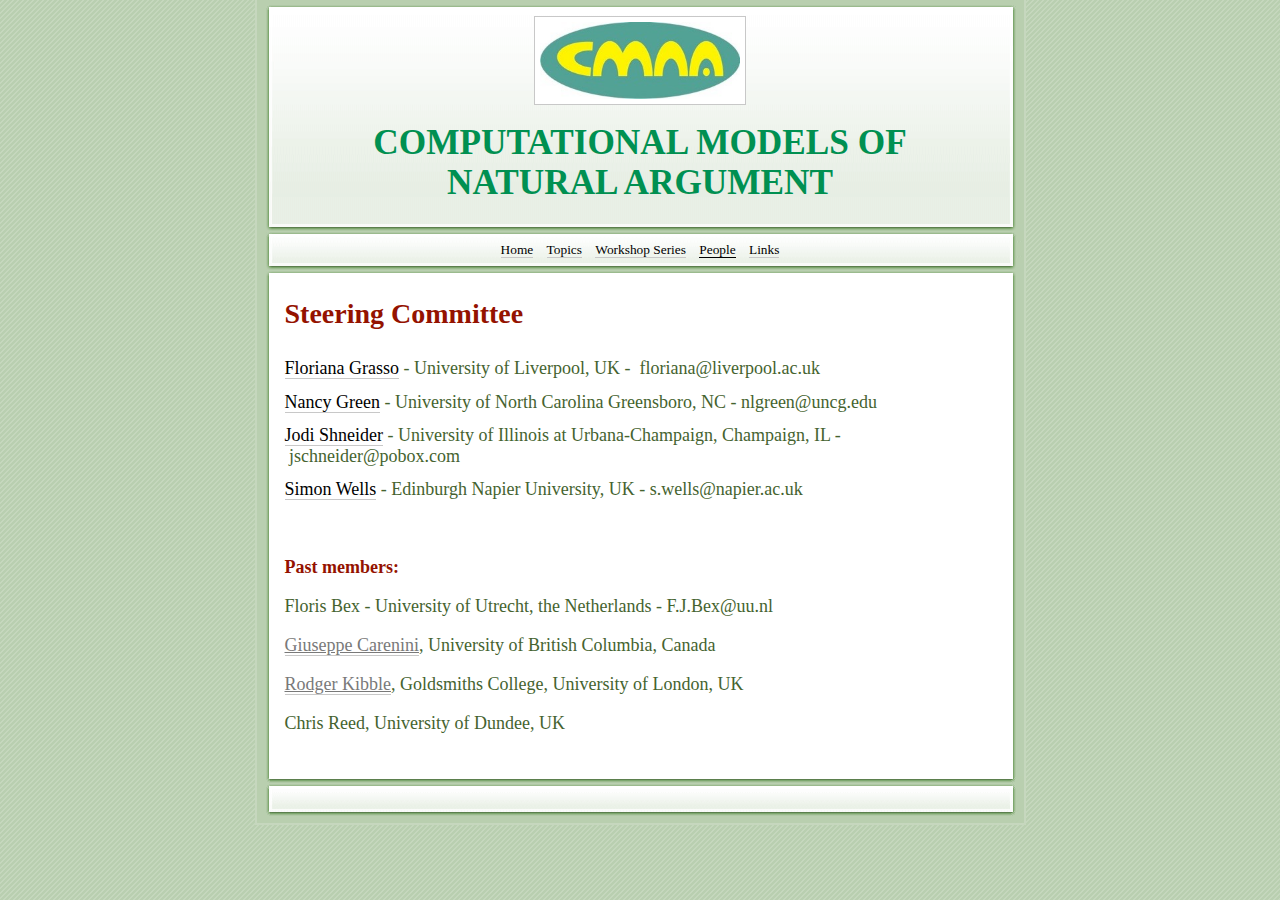
<file: docs/people.html>
<!DOCTYPE html>
<html xmlns="http://www.w3.org/1999/xhtml" xml:lang="en" lang="en">
	<head>
		<meta charset="utf-8" />
				<title>People | Computational Models of Natural Argument</title>
		<meta name="robots" content="all" />
		<meta name="generator" content="Sandvox 2.9" />
		<meta name="viewport" content="width=772" />
		<meta http-equiv="X-UA-Compatible" content="IE=100" />
		<link rel="shortcut icon" type="image/x-icon" href="favicon.ico" />
		<link rel="image_src" href="http://www.cmna.info/_Media/cmna-logo-archive.jpeg" type="image/jpeg" />
		<link rel="canonical" href="http://www.cmna.info/people.html" />
		<link rel="stylesheet" type="text/css" href="sandvox_NeoNews_green/main.css" title="Neo News Green" /><!--[if lt IE 6]>
		<link rel="stylesheet" type="text/css" href="sandvox_NeoNews_green/ie.css" /><![endif]-->
		<!--
		Photo credits for this website's design: <http://www.cmna.info/sandvox_NeoNews_green/Credits.rtf>
		Licensing for this website's design:     <http://www.cmna.info/sandvox_NeoNews_green/License.rtf>
		-->
		
	</head>
	<body class="sandvox no-page-title no-sidebar no-custom-banner no-navigation no-IR" id="www_cmna_info" >
				<div id="page-container">
			<div id="page">
				<div id="page-top" class="has-logo has-title no-tagline">
					<div id="title">
						<a href="./" class="imageLink"><span id="logo-container"><img id="logo" src="_Media/cmna-logo.jpeg" alt="cmna-logo" width="200" height="77" /></span></a>
						<h1 class="title in"><a href="./"><span class="in"><span style="color: rgb(0, 144, 81);">Computational Models of Natural Argument</span></span></a></h1>
					</div><!-- title -->
					<div id="sitemenu-container">
						<div id="sitemenu">
							<h2 class="hidden">Site Navigation<a href="#page-content" rel="nofollow">[Skip]</a></h2>
							<div id="sitemenu-content">
								<ul>
									<li class="i1 o"><a href="./" title="The Workshop"><span class="in">Home</span></a></li>
									<li class="i2 e"><a href="topics.html" title="Topics"><span class="in">Topics</span></a></li>
									<li class="i3 o"><a href="workshops.html" title="Workshops"><span class="in">Workshop Series</span></a></li>
									<li class="i4 e currentPage"><span class="in">People</span></li>
									<li class="i5 o last-item last"><a href="links.html" title="Links"><span class="in">Links</span></a></li>
								</ul>
							</div> <!-- /sitemenu-content -->
						</div> <!-- /sitemenu -->
					</div> <!-- sitemenu-container -->
				</div> <!-- page-top -->
				<div class="clear below-page-top"></div>
				<div id="page-content" class="no-navigation">
					<div id="main">
						<div id="main-top"></div>
						<div id="main-content">
							<div class="article">
								<div class="article-content">
									<div class="RichTextElement">
										<div><p style="color: rgb(148, 18, 0); font-size: 28px; font-weight: 700;" class="paragraph_style"><span style="font-family: Georgia;">Steering Committee</span></p>
<p><span style="font-family: Georgia; color: rgb(69, 99, 47); font-size: 18px;"><a href="https://cgi.csc.liv.ac.uk/~floriana/Home.html">Floriana Grasso</a> - University of Liverpool, UK -  floriana@liverpool.ac.uk</span></p>
<p><span style="color: rgb(69, 99, 47); font-size: 18px; font-family: Georgia;"><a href="https://compsci.uncg.edu/faculty/green/">Nancy Green</a> - </span><span style="font-size: 18px; color: rgb(69, 99, 47); font-family: Georgia;">University of North Carolina Greensboro, NC - </span><span style="color: rgb(69, 99, 47); font-size: 18px; font-family: Georgia;">nlgreen@uncg.edu</span></p>
<p><span style="color: rgb(69, 99, 47); font-size: 18px; font-family: Georgia;"><a href="http://jodischneider.com/jodi.html">Jodi Shneider</a> - </span><span style="font-size: 18px; color: rgb(69, 99, 47); font-family: Georgia;">University of Illinois at Urbana-Champaign, Champaign, IL - </span><span style="color: rgb(69, 99, 47); font-size: 18px; font-family: Georgia;">jschneider@pobox.com</span></p>
<p><span style="color: rgb(69, 99, 47); font-size: 18px; font-family: Georgia;"><a href="http://www.simonwells.org/">Simon Wells</a> - </span><span style="font-size: 18px; color: rgb(69, 99, 47); font-family: Georgia;">Edinburgh Napier University, UK - </span><span style="color: rgb(69, 99, 47); font-size: 18px; font-family: Georgia;">s.wells@napier.ac.uk</span></p>



<p style="color: rgb(69, 99, 47); font-size: 18px; font-weight: 700;" class="paragraph_style_2"><span style="font-family: Georgia;"><br /></span></p><p style="color: rgb(69, 99, 47); font-size: 18px; font-weight: 700;" class="paragraph_style_2"><span style="font-family: Georgia; color: rgb(148, 18, 0);">Past members:

<p><span style="color: rgb(69, 99, 47); font-size: 18px; font-family: Georgia;">Floris Bex - </span><span style="font-size: 18px; color: rgb(69, 99, 47); font-family: Georgia;">University of Utrecht, the Netherlands - </span><span style="color: rgb(69, 99, 47); font-size: 18px; font-family: Georgia;">F.J.Bex@uu.nl</span></p>
</span></p><p style="color: rgb(69, 99, 47); font-size: 18px;" class="paragraph_style_3"><span style="font-family: Georgia;"><a title="http://www.cs.ubc.ca/~carenini" href="http://www.cs.ubc.ca/~carenini" style="color: rgb(121, 121, 121); text-decoration: underline;">Giuseppe Carenini</a>, University of British Columbia, Canada</span></p><p style="color: rgb(69, 99, 47); font-size: 18px;" class="paragraph_style_4"><span style="font-family: Georgia;"><a title="http://www.doc.gold.ac.uk/~mas01rk/" href="http://www.doc.gold.ac.uk/~mas01rk/" style="color: rgb(121, 121, 121); text-decoration: underline;">Rodger Kibble</a>, Goldsmiths College, University of London, UK </span></p><p style="color: rgb(69, 99, 47); font-size: 18px;" class="paragraph_style_4"><span style="font-family: Georgia;">Chris Reed, University of Dundee, UK</span></p></div>
									</div>
								</div> <!-- /article-content -->
								<div class="article-info">
								</div> <!-- /article-info -->
							</div> <!-- /article -->
						</div> <!-- main-content -->
						<div id="main-bottom"></div>
					</div> <!-- main -->
				</div> <!-- content -->
				<div class="clear below-content"></div>
				<div id="page-bottom">
					<div id="page-bottom-contents">
						
						<div class="hidden"> <a rel="nofollow" href="#title">[Back To Top]</a></div>
					</div>
				</div> <!-- page-bottom -->
			</div> <!-- container -->
			<div id="extraDiv1"><span></span></div><div id="extraDiv2"><span></span></div><div id="extraDiv3"><span></span></div><div id="extraDiv4"><span></span></div><div id="extraDiv5"><span></span></div><div id="extraDiv6"><span></span></div>
		</div> <!-- specific body type -->
		<script src="//ajax.aspnetcdn.com/ajax/jQuery/jquery-1.9.1.min.js"></script>
		<script>
		if (typeof jQuery === 'undefined') document.write('<scr'+'ipt src="_Resources/jquery-1.9.1.min.js"></scr'+'ipt>');
		</script>
		
		
	</body>
</html>
</file>
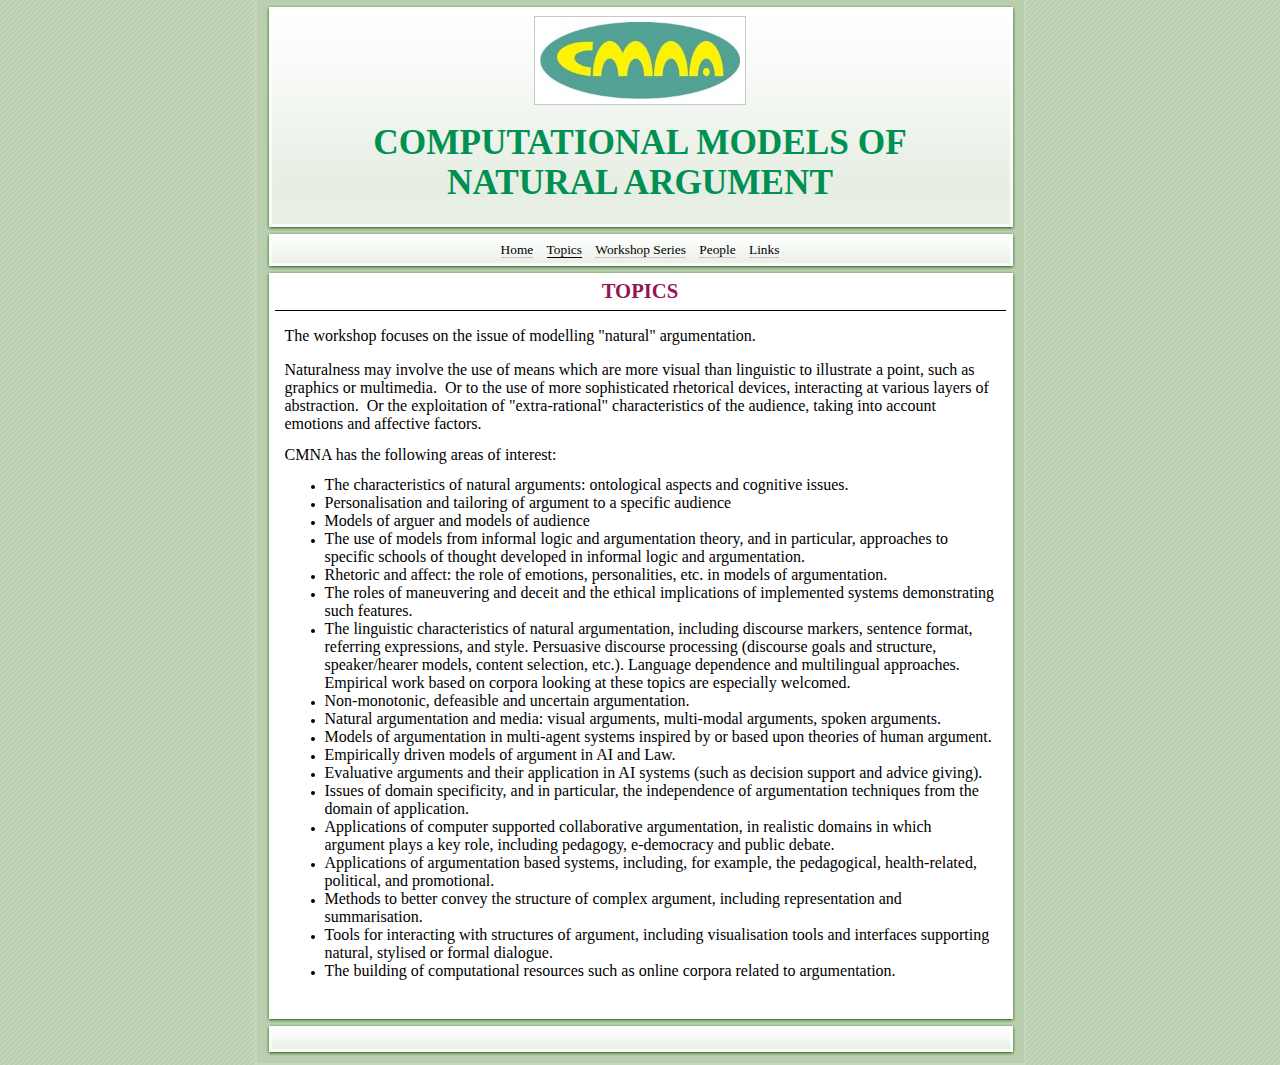
<file: docs/topics.html>
<!DOCTYPE html>
<html xmlns="http://www.w3.org/1999/xhtml" xml:lang="en" lang="en">
	<head>
		<meta charset="utf-8" />
				<title>Topics | Computational Models of Natural Argument</title>
		<meta name="robots" content="all" />
		<meta name="generator" content="Sandvox 2.9" />
		<meta name="viewport" content="width=772" />
		<meta http-equiv="X-UA-Compatible" content="IE=100" />
		<link rel="shortcut icon" type="image/x-icon" href="favicon.ico" />
		<link rel="canonical" href="http://www.cmna.info/topics.html" />
		<link rel="stylesheet" type="text/css" href="sandvox_NeoNews_green/main.css" title="Neo News Green" /><!--[if lt IE 6]>
		<link rel="stylesheet" type="text/css" href="sandvox_NeoNews_green/ie.css" /><![endif]-->
		<!--
		Photo credits for this website's design: <http://www.cmna.info/sandvox_NeoNews_green/Credits.rtf>
		Licensing for this website's design:     <http://www.cmna.info/sandvox_NeoNews_green/License.rtf>
		-->
		
	</head>
	<body class="sandvox has-page-title no-sidebar no-custom-banner no-navigation no-IR" id="www_cmna_info" >
				<div id="page-container">
			<div id="page">
				<div id="page-top" class="has-logo has-title no-tagline">
					<div id="title">
						<a href="./" class="imageLink"><span id="logo-container"><img id="logo" src="_Media/cmna-logo.jpeg" alt="cmna-logo" width="200" height="77" /></span></a>
						<h1 class="title in"><a href="./"><span class="in"><span style="color: rgb(0, 144, 81);">Computational Models of Natural Argument</span></span></a></h1>
					</div><!-- title -->
					<div id="sitemenu-container">
						<div id="sitemenu">
							<h2 class="hidden">Site Navigation<a href="#page-content" rel="nofollow">[Skip]</a></h2>
							<div id="sitemenu-content">
								<ul>
									<li class="i1 o"><a href="./" title="The Workshop"><span class="in">Home</span></a></li>
									<li class="i2 e currentPage"><span class="in">Topics</span></li>
									<li class="i3 o"><a href="workshops.html" title="Workshops"><span class="in">Workshop Series</span></a></li>
									<li class="i4 e"><a href="people.html" title="People"><span class="in">People</span></a></li>
									<li class="i5 o last-item last"><a href="links.html" title="Links"><span class="in">Links</span></a></li>
								</ul>
							</div> <!-- /sitemenu-content -->
						</div> <!-- /sitemenu -->
					</div> <!-- sitemenu-container -->
				</div> <!-- page-top -->
				<div class="clear below-page-top"></div>
				<div id="page-content" class="no-navigation">
					<div id="main">
						<div id="main-top"></div>
						<div id="main-content">
							<h2 class="title"><span class="in"><strong><span style="color: rgb(148, 23, 81);">Topics</span></strong></span></h2>
							<div class="article">
								<div class="article-content">
									<div class="RichTextElement">
										<div><p style="font-size: 16px;">The workshop focuses on the issue of modelling "natural" argumentation.  </p><p><span style="font-size: 16px;">Naturalness may involve the use of means which are more visual than linguistic to illustrate a point, such as graphics or multimedia.  Or to the use of more sophisticated rhetorical devices, interacting at various layers of abstraction.  Or the exploitation of "extra-rational" characteristics of the audience, taking into account emotions and affective factors.</span></p><p><span style="font-size: 16px; font-family: Georgia;">CMNA has the following areas of interest:</span></p><ul><li><span style="font-family: Georgia; font-size: 16px;">The characteristics of natural arguments: ontological aspects and cognitive issues.</span></li><li><span style="font-family: Georgia; font-size: 16px;">Personalisation and tailoring of argument to a specific audience</span></li><li><span style="font-family: Georgia; font-size: 16px;">Models of arguer and models of audience</span></li><li><span style="font-family: Georgia; font-size: 16px;">The use of models from informal logic and argumentation theory, and in particular, approaches to specific schools of thought developed in informal logic and argumentation.</span></li><li><span style="font-family: Georgia; font-size: 16px;">Rhetoric and affect: the role of emotions, personalities, etc. in models of argumentation.</span></li><li><span style="font-family: Georgia; font-size: 16px;">The roles of maneuvering and deceit and the ethical implications of implemented systems demonstrating such features.</span></li><li><span style="font-family: Georgia; font-size: 16px;">The linguistic characteristics of natural argumentation, including discourse markers, sentence format, referring expressions, and style. Persuasive discourse processing (discourse goals and structure, speaker/hearer models, content selection, etc.). Language dependence and multilingual approaches. Empirical work based on corpora looking at these topics are especially welcomed.</span></li><li><span style="font-family: Georgia; font-size: 16px;">Non-monotonic, defeasible and uncertain argumentation.</span></li><li><span style="font-family: Georgia; font-size: 16px;">Natural argumentation and media: visual arguments, multi-modal arguments, spoken arguments.</span></li><li><span style="font-family: Georgia; font-size: 16px;">Models of argumentation in multi-agent systems inspired by or based upon theories of human argument.</span></li><li><span style="font-family: Georgia; font-size: 16px;">Empirically driven models of argument in AI and Law.</span></li><li><span style="font-family: Georgia; font-size: 16px;">Evaluative arguments and their application in AI systems (such as decision support and advice giving).</span></li><li><span style="font-family: Georgia; font-size: 16px;">Issues of domain specificity, and in particular, the independence of argumentation techniques from the domain of application.</span></li><li><span style="font-family: Georgia; font-size: 16px;">Applications of computer supported collaborative argumentation, in realistic domains in which argument plays a key role, including pedagogy, e-democracy and public debate.</span></li><li><span style="font-family: Georgia; font-size: 16px;">Applications of argumentation based systems, including, for example, the pedagogical, health-related, political, and promotional.</span></li><li><span style="font-family: Georgia; font-size: 16px;">Methods to better convey the structure of complex argument, including representation and summarisation.</span></li><li><span style="font-family: Georgia; font-size: 16px;">Tools for interacting with structures of argument, including visualisation tools and interfaces supporting natural, stylised or formal dialogue.</span></li><li><span style="font-family: Georgia; font-size: 16px;">The building of computational resources such as online corpora related to argumentation.</span></li></ul></div>
									</div>
								</div> <!-- /article-content -->
								<div class="article-info">
								</div> <!-- /article-info -->
							</div> <!-- /article -->
						</div> <!-- main-content -->
						<div id="main-bottom"></div>
					</div> <!-- main -->
				</div> <!-- content -->
				<div class="clear below-content"></div>
				<div id="page-bottom">
					<div id="page-bottom-contents">
						
						<div class="hidden"> <a rel="nofollow" href="#title">[Back To Top]</a></div>
					</div>
				</div> <!-- page-bottom -->
			</div> <!-- container -->
			<div id="extraDiv1"><span></span></div><div id="extraDiv2"><span></span></div><div id="extraDiv3"><span></span></div><div id="extraDiv4"><span></span></div><div id="extraDiv5"><span></span></div><div id="extraDiv6"><span></span></div>
		</div> <!-- specific body type -->
		<script src="//ajax.aspnetcdn.com/ajax/jQuery/jquery-1.9.1.min.js"></script>
		<script>
		if (typeof jQuery === 'undefined') document.write('<scr'+'ipt src="_Resources/jquery-1.9.1.min.js"></scr'+'ipt>');
		</script>
		
		
	</body>
</html>
</file>
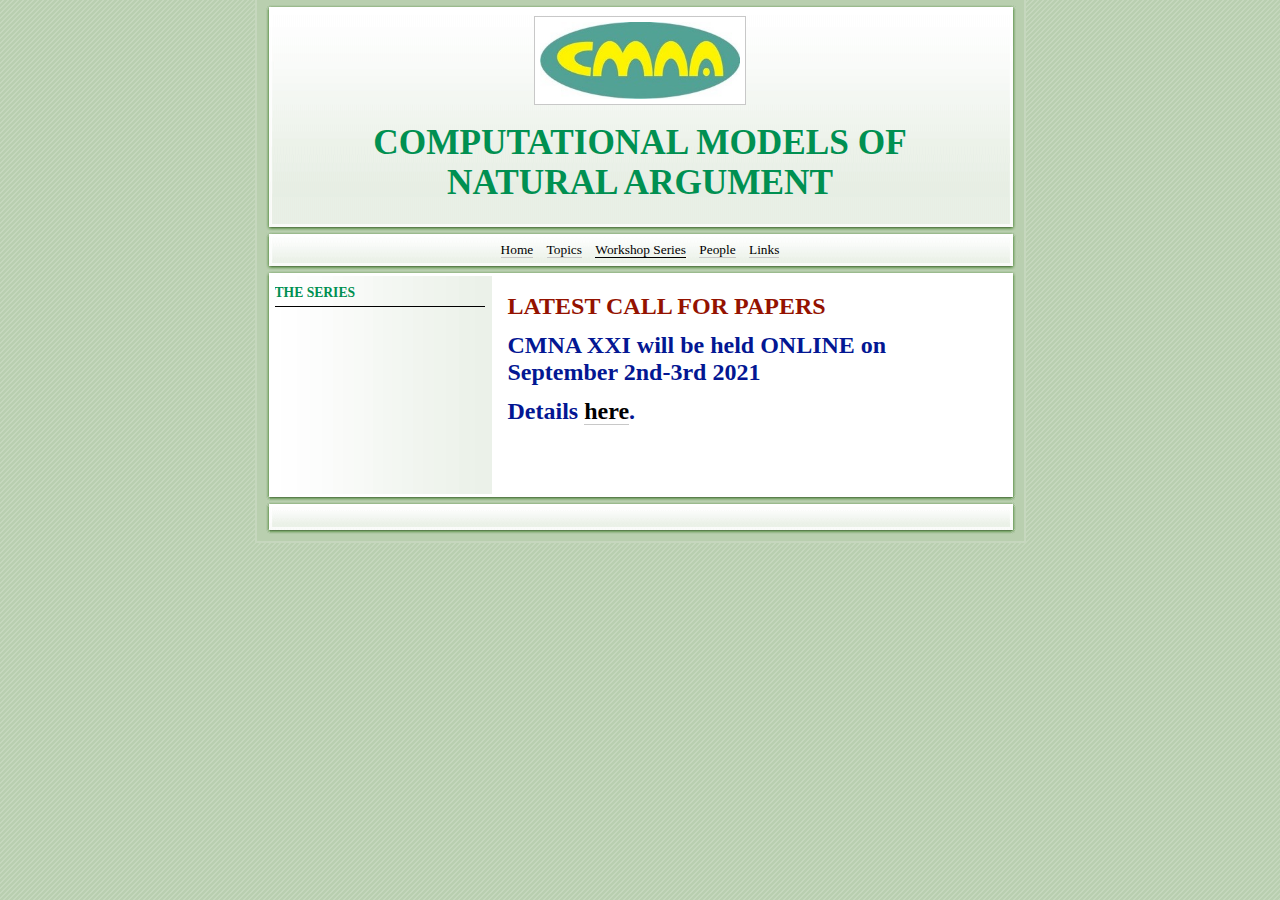
<file: docs/workshops.html>
<!DOCTYPE html>
<html xmlns="http://www.w3.org/1999/xhtml" xml:lang="en" lang="en">
	<head>
		<meta charset="utf-8" />
				<title>Workshops | Computational Models of Natural Argument</title>
		<meta name="robots" content="all" />
		<meta name="generator" content="Sandvox 2.9" />
		<meta name="viewport" content="width=772" />
		<meta http-equiv="X-UA-Compatible" content="IE=100" />
		<link rel="shortcut icon" type="image/x-icon" href="favicon.ico" />
		<link rel="image_src" href="http://www.cmna.info/_Media/cmna-logo-archive.jpeg" type="image/jpeg" />
		<link rel="canonical" href="http://www.cmna.info/workshops.html" />
		<link rel="stylesheet" type="text/css" href="sandvox_NeoNews_green/main.css" title="Neo News Green" /><!--[if lt IE 6]>
		<link rel="stylesheet" type="text/css" href="sandvox_NeoNews_green/ie.css" /><![endif]-->
		<!--
		Photo credits for this website's design: <http://www.cmna.info/sandvox_NeoNews_green/Credits.rtf>
		Licensing for this website's design:     <http://www.cmna.info/sandvox_NeoNews_green/License.rtf>
		-->
		
	</head>
	<body class="sandvox no-page-title allow-sidebar no-custom-banner no-navigation no-IR" id="www_cmna_info" >
				<div id="page-container">
			<div id="page">
				<div id="page-top" class="has-logo has-title no-tagline">
					<div id="title">
						<a href="./" class="imageLink"><span id="logo-container"><img id="logo" src="_Media/cmna-logo.jpeg" alt="cmna-logo" width="200" height="77" /></span></a>
						<h1 class="title in"><a href="./"><span class="in"><span style="color: rgb(0, 144, 81);">Computational Models of Natural Argument</span></span></a></h1>
					</div><!-- title -->
					<div id="sitemenu-container">
						<div id="sitemenu">
							<h2 class="hidden">Site Navigation<a href="#page-content" rel="nofollow">[Skip]</a></h2>
							<div id="sitemenu-content">
								<ul>
									<li class="i1 o"><a href="./" title="The Workshop"><span class="in">Home</span></a></li>
									<li class="i2 e"><a href="topics.html" title="Topics"><span class="in">Topics</span></a></li>
									<li class="i3 o currentPage"><span class="in">Workshop Series</span></li>
									<li class="i4 e"><a href="people.html" title="People"><span class="in">People</span></a></li>
									<li class="i5 o last-item last"><a href="links.html" title="Links"><span class="in">Links</span></a></li>
								</ul>
							</div> <!-- /sitemenu-content -->
						</div> <!-- /sitemenu -->
					</div> <!-- sitemenu-container -->
				</div> <!-- page-top -->
				<div class="clear below-page-top"></div>
				<div id="page-content" class="no-navigation">
					<div id="sidebar-container">
						<div id="sidebar">
							<div id="sidebar-top"></div>
							<div id="sidebar-content">
								<h3 class="hidden">Sidebar<a rel="nofollow" href="#main">[Skip]</a></h3>
								<div class="pagelet titled i1 o last-item">
									<h4 class="title pagelet-title"><span class="in"><span style="color: rgb(0, 144, 81);"><strong>THE SERIES</strong></span></span></h4>
									<div class="pagelet-body">
										<div class="RichTextElement">
											<div>
<!-- <div w3-include-html="series.html"></div> -->	
<!-- ?php include("series.php");?> --> 
<!-- link rel="import" href="series.html" -->
<!--#include virtual="series.html" -->
											</div>
										</div>
									</div>
								</div>
							</div> <!-- sidebar-content -->
							<div id="sidebar-bottom"></div>
						</div> <!-- sidebar -->
					</div> <!-- sidebar-container -->
					<div id="main">
						<div id="main-top"></div>
						<div id="main-content">
							<div class="article">
								<div class="article-content">
									<div class="RichTextElement">
										<div><p style="color: rgb(148, 18, 0);" class="paragraph_style"><strong><span style="font-size: 24px; font-family: Georgia;">LATEST CALL FOR PAPERS</span></strong></p><p style="color: rgb(3, 23, 147);" class="paragraph_style_1"><strong><span style="font-size: 24px; font-family: Georgia;">CMNA XXI will be held ONLINE on September 2nd-3rd 2021</span></strong></p><p style="color: rgb(3, 23, 147);" class="paragraph_style_1"><strong><span style="font-size: 24px; font-family: Georgia;">Details <a href="http://www.cmna.info/CMNA21/" target="_blank">here</a>.</span></strong></p></div>
									</div>
								</div> <!-- /article-content -->
								<div class="article-info">
								</div> <!-- /article-info -->
							</div> <!-- /article -->
						</div> <!-- main-content -->
						<div id="main-bottom"></div>
					</div> <!-- main -->
				</div> <!-- content -->
				<div class="clear below-content"></div>
				<div id="page-bottom">
					<div id="page-bottom-contents">
						
						<div class="hidden"> <a rel="nofollow" href="#title">[Back To Top]</a></div>
					</div>
				</div> <!-- page-bottom -->
			</div> <!-- container -->
			<div id="extraDiv1"><span></span></div><div id="extraDiv2"><span></span></div><div id="extraDiv3"><span></span></div><div id="extraDiv4"><span></span></div><div id="extraDiv5"><span></span></div><div id="extraDiv6"><span></span></div>
		</div> <!-- specific body type -->
		<script src="//ajax.aspnetcdn.com/ajax/jQuery/jquery-1.9.1.min.js"></script>
		<script>
		if (typeof jQuery === 'undefined') document.write('<scr'+'ipt src="_Resources/jquery-1.9.1.min.js"></scr'+'ipt>');
		</script>
		
		
	</body>
</html>
</file>
<file: sandvox_NeoNews_green/main.css>
@charset "UTF-8";

/* 
   css Copyright © 2005-2012 Karelia Software. All rights reserved.
   css released under Creative Commons License  - http://creativecommons.org/licenses/by-sa/2.5/ 
   All associated graphics belong to their respective owners and are licensed separately. 
*/

/* IE7 hacks */

*:first-child+html .gridItem img {
	position:relative;
	top:0px;
}

*:first-child+html .gridItem h3 {
	position:relative;
	top:0px;
}

/* Navigation arrows */
div.text-navigation { text-align:center; margin-bottom:1em;}
div.text-navigation div { display:inline; margin:0px 0.5em; }
.collection-navigation .disabled-navigation { text-indent:-5000px; }

/* 2.0 wrap compatibility. 2.0-compatible designs can further adjust these if they need */
.wide { display:block; }

.narrow.left {   /* Some designs won't respect without !important */
    float:left!important;
    clear:left!important;
}
.narrow.right {
    float:right!important;
    clear:right!important;
}

.wide.left .graphic, img.wide.left { margin-left:0px; margin-right:auto; }
.wide.center .graphic, img.wide.center { margin-left:auto; margin-right:auto; }
.wide.right .graphic, img.wide.right { margin-left:auto; margin-right:0px; }

.ImageElement.left, .AudioElement.left { text-align:left; }
.ImageElement.center, .AudioElement.center { text-align:center; }
.ImageElement.right, .AudioElement.right { text-align:right; }

/* Captions should align themselves with the graphic */
.graphic-container.left .caption { text-align:left; }
.graphic-container.center .caption { text-align:center; }
.graphic-container.right .caption { text-align:right; }

/* Inline iframes need to display as a block to layout right */
.graphic iframe { display:block; }

/* Pagelet photo grids should be generally be auto width (some 1.x designs hardcoded an exact width) */
.pagelet .photogrid-index { width:auto; }

/* For content like amazon which forces white background. Design SHOULD set color for A tag and text color. */
.whiteBackground
{
	background-color:white;
}

.article-info
{
	margin-bottom:1em;
}
 
/* Firefox reduce dotted lines on links */
.photo-navigation a:focus, .replaced a:focus {overflow:hidden;}

/* Disqus correction to prevent overflow scroll bars in some designs */
#dsq-content { overflow:hidden; }
#dsq-content .dsq-auth-header { width: auto!important; }
#dsq-content .dsq-by { margin: 4px 6px 0px 0px; }
#dsq-content .dsq-by a, #dsq-content .dsq-by a:hover { border: 0px none; }
#dsq-content h3 { margin:0px; }

/* Site menus. Don't wrap the top level items, and wrap sub-menu items normaly. */
#sitemenu-content ul li span.in { white-space:nowrap;}
* html #sitemenu-content ul li span.in {white-space: normal}
*:first-child+html #sitemenu-content ul li span.in {white-space: normal}
#sitemenu-content ul ul li span.in {white-space: normal}
#sitemenu-content span.in { position: relative; }

body { word-wrap:break-word; }

/* Make sure scaled-down images look good in IE */
img { -ms-interpolation-mode: bicubic; }

/* 
   css Copyright © 2005-2012 Karelia Software. All rights reserved.
   css released under Creative Commons License 
        - http://creativecommons.org/licenses/by-sa/2.5/ 
   All associated graphics belong to their respective owners 
        and are licensed separately. 
*/


h2,h3,h4,h5,h6{ color:#666;}
a img { border: none; }

 /* General styles  */

.clear {
	clear: both;
	height: 0;
}

.hidden  {
    display:none;
}

/* Images embedded in text.  "narrow" are 200 pixels wide or smaller. */
.narrow {
	display: block;
	clear: right;
    float:right;
	padding:0;
}
img.wide {
	display:block;
	clear: both;
}
.narrow.left{
	margin:5px 10px 0 0;
}
.narrow.right {
	margin:5px 0 4px 10px;
}

/* Block Level formatting, more or less in descending order */

body {
	font-size: 76%;
	margin: 0;
	font-family: Georgia, Times, "Times New Roman", serif;
}

#page {
    margin: auto;
    width: 771px;
}



h4, h5, h6 {
	font-size: 100%;
	text-transform: uppercase
}


#page-top {
    margin:0;
}

#title {
    padding: 20px;
    padding-top: 13px;
    padding-bottom: 13px;
    margin: 0;
    overflow: auto;
    text-align: center;
}

h1 {
    font-size: 2.9em;
    text-transform: uppercase;
    text-align: center;
    margin: 10px;
    margin-top: 22px;
    margin-bottom: 15px;
    display: block;
}

/* IE Hack */

/* Hides from IE5-mac \*/
* html h1 {
    height: 1%;
}
/* End hide from IE5-mac */


#title a {
    text-decoration:none;
    color: black;
    border: none !important;
}

#title a:hover, a:focus, a:active {
    border: none !important;
}

#title img {
    margin: 3px;
    padding: 5px;
    background: white;
    border: 1px solid rgb(200,200,200);
    margin-bottom: -8px;
}

#title p {
    background: url(title_separator.gif) top center no-repeat;
    font-size: 1.3em;
    text-align: center;
    margin: 10px;
    margin-top: -5px;
    margin-bottom: 14px;
    padding-top: 18px;
}

/* IE Hack */
/* Hides from IE5-mac \*/
* html #title p {
    height: 1%;
}
/* End hide from IE5-mac */



/* BANNER HANDLING */

/*body.has-custom-banner #page-top {
	background-position: center -15px;	
}*/

body.has-custom-banner #title {
	background:center top no-repeat;
	min-height:160px;	
}

/*body.has-custom-banner #title p {
	text-shadow: #eee 1px 1px 1.5px;
	background:transparent;
}*/


/* SITEMENU */

#sitemenu-container {
    clear:both;
    position:relative;
}

#sitemenu {
    min-height: 35px;
 	margin:0px 0px 0px;
    padding:1px 0px;
    font-size: 1.1em;
}

*:first-child+html #sitemenu {
	padding-top:13px;
	min-height:21px;
}

/* Hides from IE5-mac \*/
* html #sitemenu {
    margin-top: -15px;
    margin-bottom: -2px;
}
/* End hide from IE5-mac */

#sitemenu-content {
    padding:0px 0px 1px 0px;
    margin:-4px 0px -1px 0px;
}

*:first-child+html #sitemenu-content ul {
	margin-bottom:8px;
}

#sitemenu-content ul {
    text-align: center;
    padding: 0px 20px;
    margin:13px 0px 11px;
}

#sitemenu-content li {
    margin: 1px 0px 0px 0px;
    padding: 0px 5px;
    display: inline;
    line-height: 1.3em;
}

#sitemenu-content a{
    text-decoration: none;
    color: black;
    border-bottom: 1px solid rgb(200, 200, 200);
}

#sitemenu-content a:hover,
#sitemenu-content a:focus, 
#sitemenu-content a:active {
    color: black;
    border-bottom: 1px solid black;
}

#sitemenu-content ul ul a:hover,
#sitemenu-content ul ul a:focus, 
#sitemenu-content ul ul a:active,
#sitemenu-content ul ul .selected {
	text-decoration: underline;
	border-bottom-color: rgb(200,200,200);
}

#sitemenu-content li.currentPage span.in, 
#sitemenu-content li.currentParent > a > span.in {
    color: black;
    border-bottom: 1px solid black;
}

#sitemenu-content ul ul li.currentPage span.in {
	text-decoration: underline;
}

#sitemenu-content ul ul li.currentPage li a span.in {
	text-decoration: none;
	background: transparent;
}

*:first-child+html #sitemenu-content > ul > li > a > span.in > .submenu-indicator,
*:first-child+html #sitemenu-content > ul > li > span.in > .submenu-indicator {
	top: -3px;
}



#page-content {
    width: 771px;
    margin: auto;
    clear: both;
    overflow: hidden;
}

/* Hides from IE5-mac \*/
* html #page-content {
    overflow: visible;
    margin-top: -15px;
}
/* End hide from IE5-mac */

body.no-sidebar #page-content {
    width: 771px;
}

/* IE Hack */

/* Hides from IE5-mac \*/
* html .body.allow-sidebar #sidebar {
    margin-left: 10px;
}
/* End hide from IE5-mac */

#sidebar {
    float: left;
    width: 210px;
    font-size: 0.8em;
    /*text-align: center;*/
    margin-left: 20px;
    margin-top: 10px;
}

#sidebar p {
    margin-left: 5px;
    margin-right: 5px;
    text-align: left;
}

#sidebar ul, #sidebar ol, #sidebar dl, #sidebar table {
	text-align:left;
}


.pagelet {
    width:210px;
    overflow:hidden;
}

.pagelet h4 {
    font-weight: normal;
    font-size: 1.4em;
    text-align: center;
    display: block;
    border-bottom: 1px solid black;
    text-transform: uppercase;
    padding-bottom: 5px;
    margin-top: 5px;
}
#sidebar .pagelet h4{ text-align:left;}
#sidebar ul, #sidebar ol{ margin:0; padding:0 0 0 15px;}

.blockquote-container>.pagelet-body, .blockquote-container>.graphic {
	position: relative;
	background: -45px 3px no-repeat;
	background-image: url(QuotationMarks-NeoNews.png);
}

.blockquote-container .pagelet-body:after, .blockquote-container .graphic:after {
	display: block;
	position: absolute;
	height: 70px;
	width: 70px;
	bottom: 0px;
	right: 0px;
	content: "";
	background: transparent 38px 38px no-repeat;
	background-image: url(QuotationMarks-NeoNews.png);
} 

.blockquote-container blockquote {
	margin: 0px;
	padding: 1px 18px 5px 27px;
	z-index: 100;
	position: relative;
	font-style: italic;
}

#sidebar blockquote {
	padding-left: 22px;
}

#sidebar .blockquote-container .pagelet-body {
	background-position-y: -2px;
}


#main {
    min-height: 190px;
    margin-top: 0;
    padding-bottom:24px;
}

/* photo-page, html-page (in some cases), iframe-page don't have sidebar */
body.no-sidebar #main {
    margin-left: 20px;
    margin-right: 20px;
    margin-top: 10px;
    font-size: 1em;
}

/* Most other pages have sidebars */
body.allow-sidebar #main {
    margin-right: 20px;
    float: right;
    width: 508px;
    font-size: 1em;
    margin-top: 10px;
}

/* IE Hack */

/* Hides from IE5-mac \*/
* html .body.allow-sidebar #main {
    margin:0;
    padding:0;
    margin-right: 10px;
    width: 508px;
}
/* End hide from IE5-mac */

h2 {
    font-weight: normal;
    border-bottom: 1px solid black;
    text-align: center;
    text-transform: uppercase;
    font-size: 1.7em;
    margin-top: 2px;
    margin-bottom:0px;
    padding-bottom: 5px;
    min-height:25px;
}

/* Hides from IE5-mac \*/
* html h2 {
    margin-top: 7px;
}
/* End hide from IE5-mac */

.has-photo-navigation h2 {
	padding-right: 104px;
}

.no-sidebar .has-photo-navigation h2 {
	padding-left: 104px;
}


.article, .no-callouts {
	margin:0px 10px 10px 10px!important;
	clear: right;
}

.article h3 {
     border-bottom: 1px solid black;
     padding: 5px;
     color: black;
     font-weight: normal;
     font-size: 1.3em;
}

a {
    color: black;
    text-decoration: none;
    border-bottom: 1px solid rgb(200,200,200);
}

a:hover, a:focus, a:active {
    border-bottom: 1px solid black;
    color: black;
}

a.imageLink {
	border: 0px none;
}

.article img {
    border: none;
}

.article img.narrow{
    float: left; 
	margin-right: 10px;
    margin-bottom: 4px;  
}

.article-info {
	clear: right;
}

.article-thumbnail {
    float: left;
    margin: 5px 10px 0 0;
	clear:left;
}

.callout {
    float: right;
    margin: 10px;
    margin-right: 0px;
    padding-left: 10px;
    margin-top: 0px;
    border-left: 1px solid rgb(200,200,200);
}

.callout h4 {
    font-weight: normal !important;
    font-size: 1.1em !important;
}
#page-bottom {
    height: 35px;
    line-height:1.6em;
    font-size: 1em;
    padding:14px 23px 0px 23px;
    color: rgb(61, 61, 61);
    text-align: center;
    text-transform: uppercase;
	overflow:hidden;
}

#page-bottom div {
	height:20px;
	overflow:hidden;
}

#page-bottom p {
	display:inline;
}

#page-bottom p+p:before {
	content: ' ~ ';
}

div.photo-viewer-summary .article {
    margin: auto;
}

.HTMLElement {
    margin-bottom: 10px;
}

.ImageElement, .VideoElement {
    text-align: center;
    margin-top:20px;
}

.caption {
    padding: 10px;
}

/* Used on Photo Grid Pages ... */
.photogrid-index {
    background: rgb(230, 230, 230);
    text-align: center;
    margin: 10px auto;
    padding: 5px;
    border: 1px solid black;
    overflow: auto;
    width: 480px;
}

body.no-sidebar .photogrid-index {
	width:640px;
}

* html body.no-sidebar .photogrid-index {
	width:646px;
}

.photogrid-index a {
	color:#000;
	text-decoration:none;
	border:none;
}

.photogrid-index a:hover  {
	text-decoration:underline;
	border:none;
}


.gridItem {
    float: left;
    position:relative;
    width:152px;
    height:192px;	/* room for caption */
    overflow: hidden;
    margin: 3px;
    padding-top: 10px;
    background: white;
    border: 1px solid rgb(200,200,200);
}

.gridItem h3 {
    font-size:12px;
    font-weight:normal;
    margin-top: 2px;
    margin-left: 7px;
    margin-right: 7px;
    text-shadow: 0px 1px 1px white;
    height: 45px;
    overflow: hidden;
    position:absolute;
	top: 147px; /* needs to leave 38px from the bottom of the gridItem */
	width: 136px;
}
.article .gridItem h3 {height: 42px; margin:0 0 0 2px; border:0;}

.gridItem img {
    border: 1px solid rgb(80, 80, 80);
    margin: auto;
    display:block;
    position: absolute;
    top: 0;
    bottom: 40px;
    right: 0;
    left: 0;
}


/* IE Hack */

/* Hides from IE5-mac \*/
* html .photogrid-index {
	overflow:visible;
}
* html .gridItem img {
	position: relative;
	top:6px;
}

* html .gridItem h3 {
	position: relative;
	top: 8px;
}

#sidebar .photogrid-index{
	width:auto;
	margin-left:20px;
	margin-right:17px;
}



/* End hide from IE5-mac */





/* Used on index summary pages */
.listing-index li h3 a {
    text-decoration:none;
    font-size:1em;
    font-weight:normal;
}

/* Individual Photo Pages */

.photo-navigation {
    position: relative;
    z-index: 100;
    height:0px;
}

/* Hides from IE5-mac \*/
* html .photo-navigation {
    margin-top: 1px;
}
/* End hide from IE5-mac */

.photo-navigation div {
	text-indent: -5000em;
    width: 25px;
    height: 30px;
    position: absolute;
    margin-top: -35px;
}

.photo-navigation a{
    display: block;
    width:100%;
    height:100%;
}

.photo-navigation a:active {
    border: none !important;
}

#previous-photo	{
    background: url(photo-buttons-disabled.png)		no-repeat;
    left: 632px;
}
.allow-sidebar #previous-photo {
	left:408px;
}
#previous-photo a {
    background: url(photo-buttons.png)		no-repeat;
}

#next-photo {
    background: url(photo-buttons-disabled-03.png)		no-repeat;
    left: 705px;
}
.allow-sidebar #next-photo {
	left:480px;
}
#next-photo a {
    background: url(photo-buttons-03.png)		no-repeat;
}

#photo-list {
    width: 38px;
    background: url(photo-buttons-disabled-02.png)		no-repeat;
    left: 662px;
}
.allow-sidebar #photo-list {
	left:438px;
}
#photo-list a {
    background: url(photo-buttons-02.png)		no-repeat;
}


.text-navigation {
	margin-top:6px;
}
.text-navigation #previous-photo, .text-navigation #next-photo, .text-navigation  #photo-list, .text-navigation a, .text-navigation a:hover{
	background:none!important;
}

.article-info .timestamp, h3.index-title{ clear:left;}

/* IE:Mac Hackery */

/*\*//*/

body.allow-sidebar #main {
    float: right;
    width: 511px;
    font: 1em Georgia, Times, serif;
}

.article {
    margin:0;
    margin-top: -30px;
    background: none;
    border: none;
    padding-bottom: 0;
    padding-top: 0;
}

.article p {
    clear: none;
}

.article a {
    text-decoration: underline;
    border-bottom: none;
}

.article a:hover, a:focus, a:active {
    border-bottom: none;
    color: blue;
}

.article-summary {
    padding: 0;
    margin: 0;
    clear: none;
}

#page-bottom p {
    margin-top: 0;
}

/**/
.no-page-title .photo-navigation {margin-top:33px;}

body {
	background: rgb(63, 153, 214) url(green/stripes.png);
}
#page {
    background: #FFF url(green/bkgd.png) repeat-y;
}
body.no-sidebar #page {
    background: #FFF url(green/bkgd_no_sidebar.png) repeat-y;
}
#page-bottom {
    background: url(green/footer.png);  
}
#title {
    background: url(green/header_bottom.png) bottom center no-repeat; 
}
#sitemenu-content ul ul li.currentPage span.in,
#sitemenu-content ul ul li.currentParent > a > span.in {
	background: url(green/header_top.png) 20% 20% no-repeat;
}
#page-top {
    background: url(green/header_top.png) no-repeat;
}
#sitemenu-content {
    background: url(green/link_bottom.png) bottom no-repeat;
}
#sitemenu {
    background: url(green/link_top.png) top no-repeat;  
}
#page-content {
    background: url(green/page_top.png) top no-repeat;
}
* html #page-content {
    background: url(green/page_top.png) top left no-repeat;
}

.callout-container, .graphic-container { clear:both; }
</file>
<file: sandvox_NeoNews_green/ie.css>
#page-content {
    margin-left: 20px !important;
}
</file>
<file: docs/sandvox_NeoNews_green/main.css>
@charset "UTF-8";

/* 
   css Copyright © 2005-2012 Karelia Software. All rights reserved.
   css released under Creative Commons License  - http://creativecommons.org/licenses/by-sa/2.5/ 
   All associated graphics belong to their respective owners and are licensed separately. 
*/

/* IE7 hacks */

*:first-child+html .gridItem img {
	position:relative;
	top:0px;
}

*:first-child+html .gridItem h3 {
	position:relative;
	top:0px;
}

/* Navigation arrows */
div.text-navigation { text-align:center; margin-bottom:1em;}
div.text-navigation div { display:inline; margin:0px 0.5em; }
.collection-navigation .disabled-navigation { text-indent:-5000px; }

/* 2.0 wrap compatibility. 2.0-compatible designs can further adjust these if they need */
.wide { display:block; }

.narrow.left {   /* Some designs won't respect without !important */
    float:left!important;
    clear:left!important;
}
.narrow.right {
    float:right!important;
    clear:right!important;
}

.wide.left .graphic, img.wide.left { margin-left:0px; margin-right:auto; }
.wide.center .graphic, img.wide.center { margin-left:auto; margin-right:auto; }
.wide.right .graphic, img.wide.right { margin-left:auto; margin-right:0px; }

.ImageElement.left, .AudioElement.left { text-align:left; }
.ImageElement.center, .AudioElement.center { text-align:center; }
.ImageElement.right, .AudioElement.right { text-align:right; }

/* Captions should align themselves with the graphic */
.graphic-container.left .caption { text-align:left; }
.graphic-container.center .caption { text-align:center; }
.graphic-container.right .caption { text-align:right; }

/* Inline iframes need to display as a block to layout right */
.graphic iframe { display:block; }

/* Pagelet photo grids should be generally be auto width (some 1.x designs hardcoded an exact width) */
.pagelet .photogrid-index { width:auto; }

/* For content like amazon which forces white background. Design SHOULD set color for A tag and text color. */
.whiteBackground
{
	background-color:white;
}

.article-info
{
	margin-bottom:1em;
}
 
/* Firefox reduce dotted lines on links */
.photo-navigation a:focus, .replaced a:focus {overflow:hidden;}

/* Disqus correction to prevent overflow scroll bars in some designs */
#dsq-content { overflow:hidden; }
#dsq-content .dsq-auth-header { width: auto!important; }
#dsq-content .dsq-by { margin: 4px 6px 0px 0px; }
#dsq-content .dsq-by a, #dsq-content .dsq-by a:hover { border: 0px none; }
#dsq-content h3 { margin:0px; }

/* Site menus. Don't wrap the top level items, and wrap sub-menu items normaly. */
#sitemenu-content ul li span.in { white-space:nowrap;}
* html #sitemenu-content ul li span.in {white-space: normal}
*:first-child+html #sitemenu-content ul li span.in {white-space: normal}
#sitemenu-content ul ul li span.in {white-space: normal}
#sitemenu-content span.in { position: relative; }

body { word-wrap:break-word; }

/* Make sure scaled-down images look good in IE */
img { -ms-interpolation-mode: bicubic; }

/* 
   css Copyright © 2005-2012 Karelia Software. All rights reserved.
   css released under Creative Commons License 
        - http://creativecommons.org/licenses/by-sa/2.5/ 
   All associated graphics belong to their respective owners 
        and are licensed separately. 
*/


h2,h3,h4,h5,h6{ color:#666;}
a img { border: none; }

 /* General styles  */

.clear {
	clear: both;
	height: 0;
}

.hidden  {
    display:none;
}

/* Images embedded in text.  "narrow" are 200 pixels wide or smaller. */
.narrow {
	display: block;
	clear: right;
    float:right;
	padding:0;
}
img.wide {
	display:block;
	clear: both;
}
.narrow.left{
	margin:5px 10px 0 0;
}
.narrow.right {
	margin:5px 0 4px 10px;
}

/* Block Level formatting, more or less in descending order */

body {
	font-size: 76%;
	margin: 0;
	font-family: Georgia, Times, "Times New Roman", serif;
}

#page {
    margin: auto;
    width: 771px;
}



h4, h5, h6 {
	font-size: 100%;
	text-transform: uppercase
}


#page-top {
    margin:0;
}

#title {
    padding: 20px;
    padding-top: 13px;
    padding-bottom: 13px;
    margin: 0;
    overflow: auto;
    text-align: center;
}

h1 {
    font-size: 2.9em;
    text-transform: uppercase;
    text-align: center;
    margin: 10px;
    margin-top: 22px;
    margin-bottom: 15px;
    display: block;
}

/* IE Hack */

/* Hides from IE5-mac \*/
* html h1 {
    height: 1%;
}
/* End hide from IE5-mac */


#title a {
    text-decoration:none;
    color: black;
    border: none !important;
}

#title a:hover, a:focus, a:active {
    border: none !important;
}

#title img {
    margin: 3px;
    padding: 5px;
    background: white;
    border: 1px solid rgb(200,200,200);
    margin-bottom: -8px;
}

#title p {
    background: url(title_separator.gif) top center no-repeat;
    font-size: 1.3em;
    text-align: center;
    margin: 10px;
    margin-top: -5px;
    margin-bottom: 14px;
    padding-top: 18px;
}

/* IE Hack */
/* Hides from IE5-mac \*/
* html #title p {
    height: 1%;
}
/* End hide from IE5-mac */



/* BANNER HANDLING */

/*body.has-custom-banner #page-top {
	background-position: center -15px;	
}*/

body.has-custom-banner #title {
	background:center top no-repeat;
	min-height:160px;	
}

/*body.has-custom-banner #title p {
	text-shadow: #eee 1px 1px 1.5px;
	background:transparent;
}*/


/* SITEMENU */

#sitemenu-container {
    clear:both;
    position:relative;
}

#sitemenu {
    min-height: 35px;
 	margin:0px 0px 0px;
    padding:1px 0px;
    font-size: 1.1em;
}

*:first-child+html #sitemenu {
	padding-top:13px;
	min-height:21px;
}

/* Hides from IE5-mac \*/
* html #sitemenu {
    margin-top: -15px;
    margin-bottom: -2px;
}
/* End hide from IE5-mac */

#sitemenu-content {
    padding:0px 0px 1px 0px;
    margin:-4px 0px -1px 0px;
}

*:first-child+html #sitemenu-content ul {
	margin-bottom:8px;
}

#sitemenu-content ul {
    text-align: center;
    padding: 0px 20px;
    margin:13px 0px 11px;
}

#sitemenu-content li {
    margin: 1px 0px 0px 0px;
    padding: 0px 5px;
    display: inline;
    line-height: 1.3em;
}

#sitemenu-content a{
    text-decoration: none;
    color: black;
    border-bottom: 1px solid rgb(200, 200, 200);
}

#sitemenu-content a:hover,
#sitemenu-content a:focus, 
#sitemenu-content a:active {
    color: black;
    border-bottom: 1px solid black;
}

#sitemenu-content ul ul a:hover,
#sitemenu-content ul ul a:focus, 
#sitemenu-content ul ul a:active,
#sitemenu-content ul ul .selected {
	text-decoration: underline;
	border-bottom-color: rgb(200,200,200);
}

#sitemenu-content li.currentPage span.in, 
#sitemenu-content li.currentParent > a > span.in {
    color: black;
    border-bottom: 1px solid black;
}

#sitemenu-content ul ul li.currentPage span.in {
	text-decoration: underline;
}

#sitemenu-content ul ul li.currentPage li a span.in {
	text-decoration: none;
	background: transparent;
}

*:first-child+html #sitemenu-content > ul > li > a > span.in > .submenu-indicator,
*:first-child+html #sitemenu-content > ul > li > span.in > .submenu-indicator {
	top: -3px;
}



#page-content {
    width: 771px;
    margin: auto;
    clear: both;
    overflow: hidden;
}

/* Hides from IE5-mac \*/
* html #page-content {
    overflow: visible;
    margin-top: -15px;
}
/* End hide from IE5-mac */

body.no-sidebar #page-content {
    width: 771px;
}

/* IE Hack */

/* Hides from IE5-mac \*/
* html .body.allow-sidebar #sidebar {
    margin-left: 10px;
}
/* End hide from IE5-mac */

#sidebar {
    float: left;
    width: 210px;
    font-size: 0.8em;
    /*text-align: center;*/
    margin-left: 20px;
    margin-top: 10px;
}

#sidebar p {
    margin-left: 5px;
    margin-right: 5px;
    text-align: left;
}

#sidebar ul, #sidebar ol, #sidebar dl, #sidebar table {
	text-align:left;
}


.pagelet {
    width:210px;
    overflow:hidden;
}

.pagelet h4 {
    font-weight: normal;
    font-size: 1.4em;
    text-align: center;
    display: block;
    border-bottom: 1px solid black;
    text-transform: uppercase;
    padding-bottom: 5px;
    margin-top: 5px;
}
#sidebar .pagelet h4{ text-align:left;}
#sidebar ul, #sidebar ol{ margin:0; padding:0 0 0 15px;}

.blockquote-container>.pagelet-body, .blockquote-container>.graphic {
	position: relative;
	background: -45px 3px no-repeat;
	background-image: url(QuotationMarks-NeoNews.png);
}

.blockquote-container .pagelet-body:after, .blockquote-container .graphic:after {
	display: block;
	position: absolute;
	height: 70px;
	width: 70px;
	bottom: 0px;
	right: 0px;
	content: "";
	background: transparent 38px 38px no-repeat;
	background-image: url(QuotationMarks-NeoNews.png);
} 

.blockquote-container blockquote {
	margin: 0px;
	padding: 1px 18px 5px 27px;
	z-index: 100;
	position: relative;
	font-style: italic;
}

#sidebar blockquote {
	padding-left: 22px;
}

#sidebar .blockquote-container .pagelet-body {
	background-position-y: -2px;
}


#main {
    min-height: 190px;
    margin-top: 0;
    padding-bottom:24px;
}

/* photo-page, html-page (in some cases), iframe-page don't have sidebar */
body.no-sidebar #main {
    margin-left: 20px;
    margin-right: 20px;
    margin-top: 10px;
    font-size: 1em;
}

/* Most other pages have sidebars */
body.allow-sidebar #main {
    margin-right: 20px;
    float: right;
    width: 508px;
    font-size: 1em;
    margin-top: 10px;
}

/* IE Hack */

/* Hides from IE5-mac \*/
* html .body.allow-sidebar #main {
    margin:0;
    padding:0;
    margin-right: 10px;
    width: 508px;
}
/* End hide from IE5-mac */

h2 {
    font-weight: normal;
    border-bottom: 1px solid black;
    text-align: center;
    text-transform: uppercase;
    font-size: 1.7em;
    margin-top: 2px;
    margin-bottom:0px;
    padding-bottom: 5px;
    min-height:25px;
}

/* Hides from IE5-mac \*/
* html h2 {
    margin-top: 7px;
}
/* End hide from IE5-mac */

.has-photo-navigation h2 {
	padding-right: 104px;
}

.no-sidebar .has-photo-navigation h2 {
	padding-left: 104px;
}


.article, .no-callouts {
	margin:0px 10px 10px 10px!important;
	clear: right;
}

.article h3 {
     border-bottom: 1px solid black;
     padding: 5px;
     color: black;
     font-weight: normal;
     font-size: 1.3em;
}

a {
    color: black;
    text-decoration: none;
    border-bottom: 1px solid rgb(200,200,200);
}

a:hover, a:focus, a:active {
    border-bottom: 1px solid black;
    color: black;
}

a.imageLink {
	border: 0px none;
}

.article img {
    border: none;
}

.article img.narrow{
    float: left; 
	margin-right: 10px;
    margin-bottom: 4px;  
}

.article-info {
	clear: right;
}

.article-thumbnail {
    float: left;
    margin: 5px 10px 0 0;
	clear:left;
}

.callout {
    float: right;
    margin: 10px;
    margin-right: 0px;
    padding-left: 10px;
    margin-top: 0px;
    border-left: 1px solid rgb(200,200,200);
}

.callout h4 {
    font-weight: normal !important;
    font-size: 1.1em !important;
}
#page-bottom {
    height: 35px;
    line-height:1.6em;
    font-size: 1em;
    padding:14px 23px 0px 23px;
    color: rgb(61, 61, 61);
    text-align: center;
    text-transform: uppercase;
	overflow:hidden;
}

#page-bottom div {
	height:20px;
	overflow:hidden;
}

#page-bottom p {
	display:inline;
}

#page-bottom p+p:before {
	content: ' ~ ';
}

div.photo-viewer-summary .article {
    margin: auto;
}

.HTMLElement {
    margin-bottom: 10px;
}

.ImageElement, .VideoElement {
    text-align: center;
    margin-top:20px;
}

.caption {
    padding: 10px;
}

/* Used on Photo Grid Pages ... */
.photogrid-index {
    background: rgb(230, 230, 230);
    text-align: center;
    margin: 10px auto;
    padding: 5px;
    border: 1px solid black;
    overflow: auto;
    width: 480px;
}

body.no-sidebar .photogrid-index {
	width:640px;
}

* html body.no-sidebar .photogrid-index {
	width:646px;
}

.photogrid-index a {
	color:#000;
	text-decoration:none;
	border:none;
}

.photogrid-index a:hover  {
	text-decoration:underline;
	border:none;
}


.gridItem {
    float: left;
    position:relative;
    width:152px;
    height:192px;	/* room for caption */
    overflow: hidden;
    margin: 3px;
    padding-top: 10px;
    background: white;
    border: 1px solid rgb(200,200,200);
}

.gridItem h3 {
    font-size:12px;
    font-weight:normal;
    margin-top: 2px;
    margin-left: 7px;
    margin-right: 7px;
    text-shadow: 0px 1px 1px white;
    height: 45px;
    overflow: hidden;
    position:absolute;
	top: 147px; /* needs to leave 38px from the bottom of the gridItem */
	width: 136px;
}
.article .gridItem h3 {height: 42px; margin:0 0 0 2px; border:0;}

.gridItem img {
    border: 1px solid rgb(80, 80, 80);
    margin: auto;
    display:block;
    position: absolute;
    top: 0;
    bottom: 40px;
    right: 0;
    left: 0;
}


/* IE Hack */

/* Hides from IE5-mac \*/
* html .photogrid-index {
	overflow:visible;
}
* html .gridItem img {
	position: relative;
	top:6px;
}

* html .gridItem h3 {
	position: relative;
	top: 8px;
}

#sidebar .photogrid-index{
	width:auto;
	margin-left:20px;
	margin-right:17px;
}



/* End hide from IE5-mac */





/* Used on index summary pages */
.listing-index li h3 a {
    text-decoration:none;
    font-size:1em;
    font-weight:normal;
}

/* Individual Photo Pages */

.photo-navigation {
    position: relative;
    z-index: 100;
    height:0px;
}

/* Hides from IE5-mac \*/
* html .photo-navigation {
    margin-top: 1px;
}
/* End hide from IE5-mac */

.photo-navigation div {
	text-indent: -5000em;
    width: 25px;
    height: 30px;
    position: absolute;
    margin-top: -35px;
}

.photo-navigation a{
    display: block;
    width:100%;
    height:100%;
}

.photo-navigation a:active {
    border: none !important;
}

#previous-photo	{
    background: url(photo-buttons-disabled.png)		no-repeat;
    left: 632px;
}
.allow-sidebar #previous-photo {
	left:408px;
}
#previous-photo a {
    background: url(photo-buttons.png)		no-repeat;
}

#next-photo {
    background: url(photo-buttons-disabled-03.png)		no-repeat;
    left: 705px;
}
.allow-sidebar #next-photo {
	left:480px;
}
#next-photo a {
    background: url(photo-buttons-03.png)		no-repeat;
}

#photo-list {
    width: 38px;
    background: url(photo-buttons-disabled-02.png)		no-repeat;
    left: 662px;
}
.allow-sidebar #photo-list {
	left:438px;
}
#photo-list a {
    background: url(photo-buttons-02.png)		no-repeat;
}


.text-navigation {
	margin-top:6px;
}
.text-navigation #previous-photo, .text-navigation #next-photo, .text-navigation  #photo-list, .text-navigation a, .text-navigation a:hover{
	background:none!important;
}

.article-info .timestamp, h3.index-title{ clear:left;}

/* IE:Mac Hackery */

/*\*//*/

body.allow-sidebar #main {
    float: right;
    width: 511px;
    font: 1em Georgia, Times, serif;
}

.article {
    margin:0;
    margin-top: -30px;
    background: none;
    border: none;
    padding-bottom: 0;
    padding-top: 0;
}

.article p {
    clear: none;
}

.article a {
    text-decoration: underline;
    border-bottom: none;
}

.article a:hover, a:focus, a:active {
    border-bottom: none;
    color: blue;
}

.article-summary {
    padding: 0;
    margin: 0;
    clear: none;
}

#page-bottom p {
    margin-top: 0;
}

/**/
.no-page-title .photo-navigation {margin-top:33px;}

body {
	background: rgb(63, 153, 214) url(green/stripes.png);
}
#page {
    background: #FFF url(green/bkgd.png) repeat-y;
}
body.no-sidebar #page {
    background: #FFF url(green/bkgd_no_sidebar.png) repeat-y;
}
#page-bottom {
    background: url(green/footer.png);  
}
#title {
    background: url(green/header_bottom.png) bottom center no-repeat; 
}
#sitemenu-content ul ul li.currentPage span.in,
#sitemenu-content ul ul li.currentParent > a > span.in {
	background: url(green/header_top.png) 20% 20% no-repeat;
}
#page-top {
    background: url(green/header_top.png) no-repeat;
}
#sitemenu-content {
    background: url(green/link_bottom.png) bottom no-repeat;
}
#sitemenu {
    background: url(green/link_top.png) top no-repeat;  
}
#page-content {
    background: url(green/page_top.png) top no-repeat;
}
* html #page-content {
    background: url(green/page_top.png) top left no-repeat;
}

.callout-container, .graphic-container { clear:both; }
</file>
<file: docs/sandvox_NeoNews_green/ie.css>
#page-content {
    margin-left: 20px !important;
}
</file>
